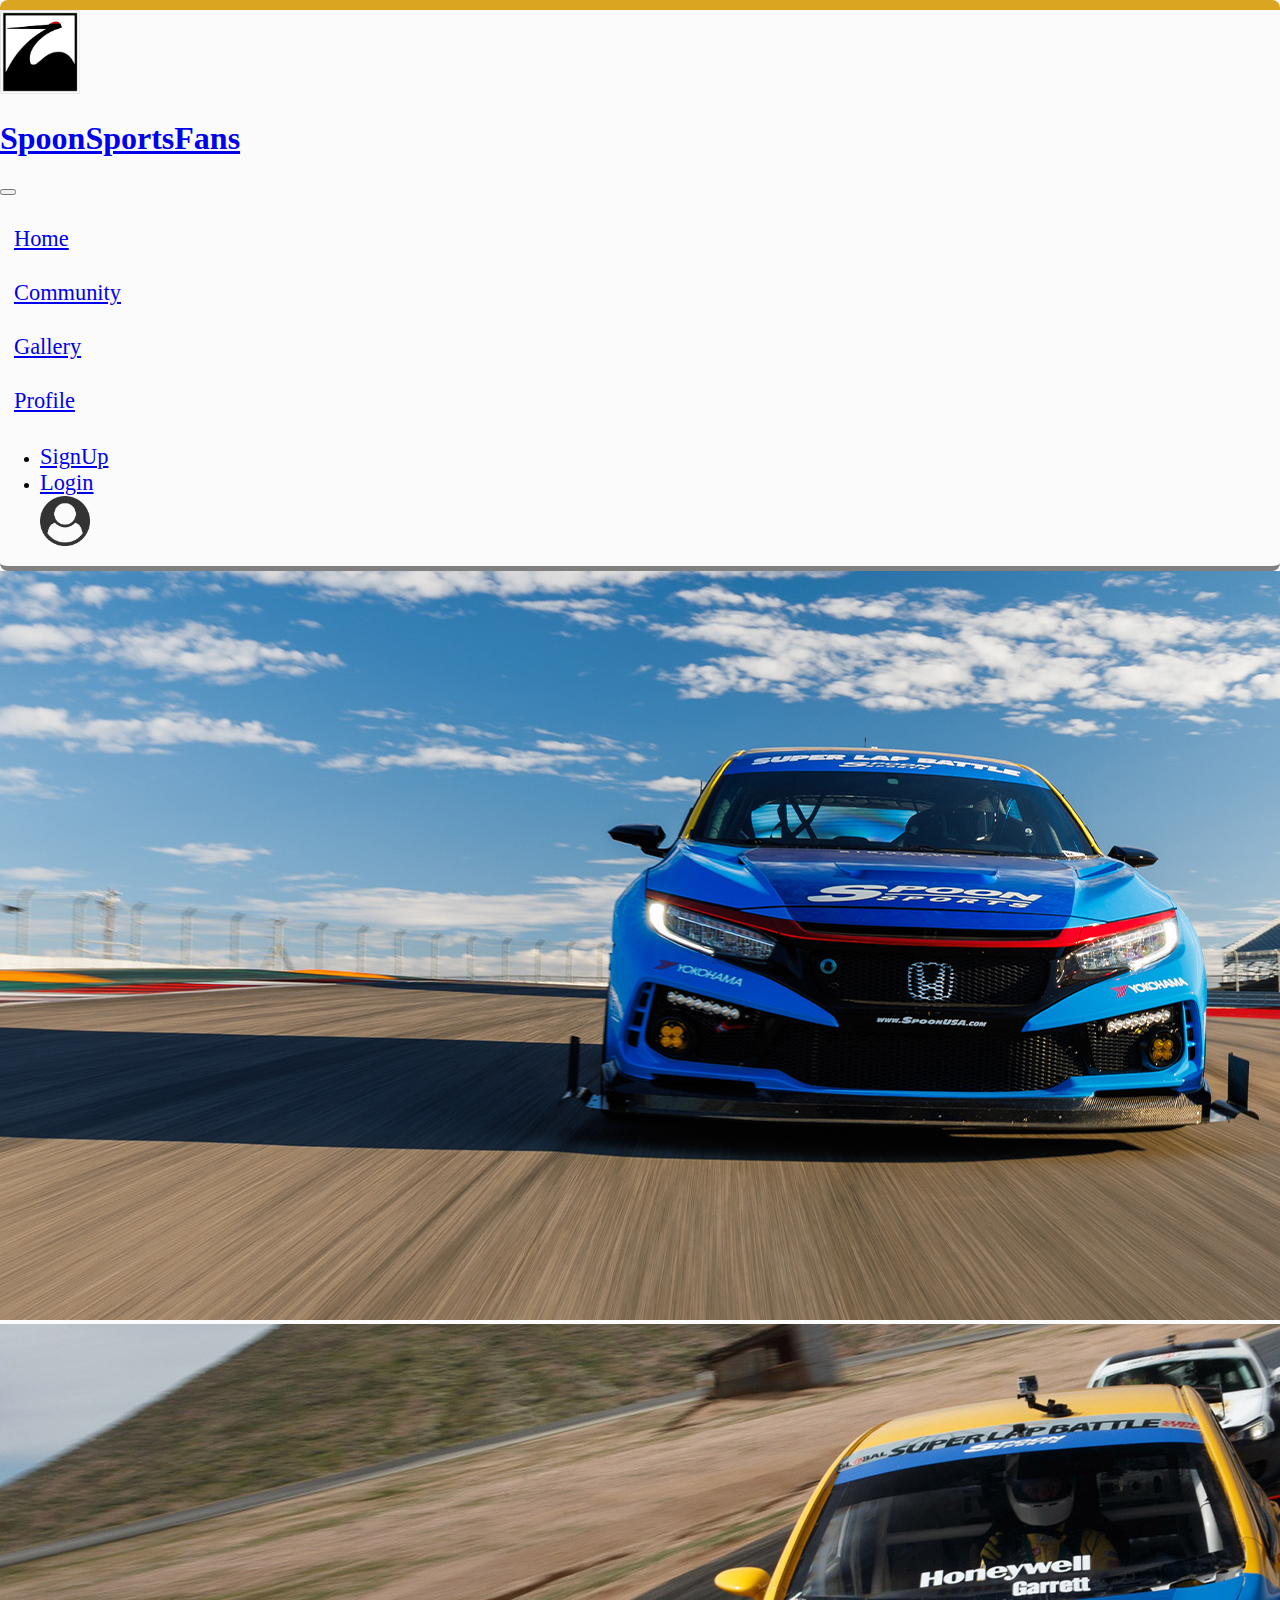
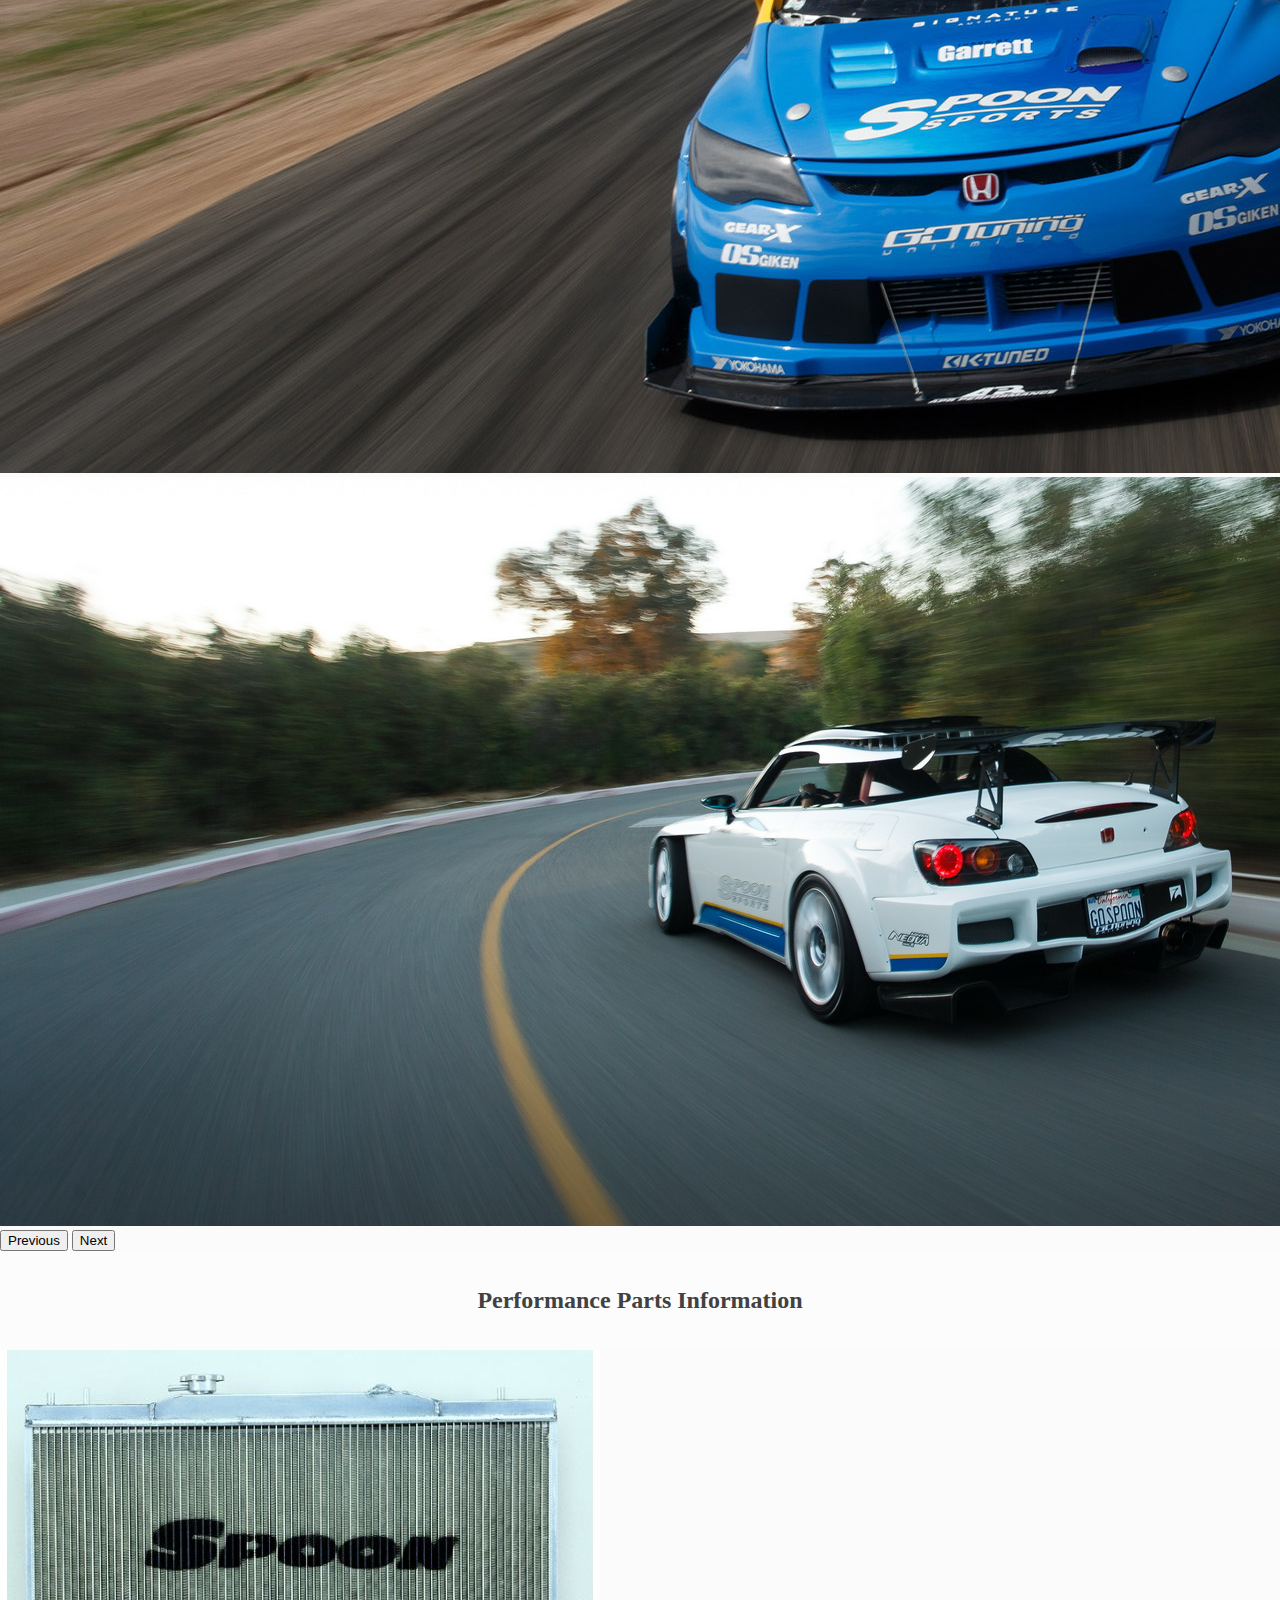
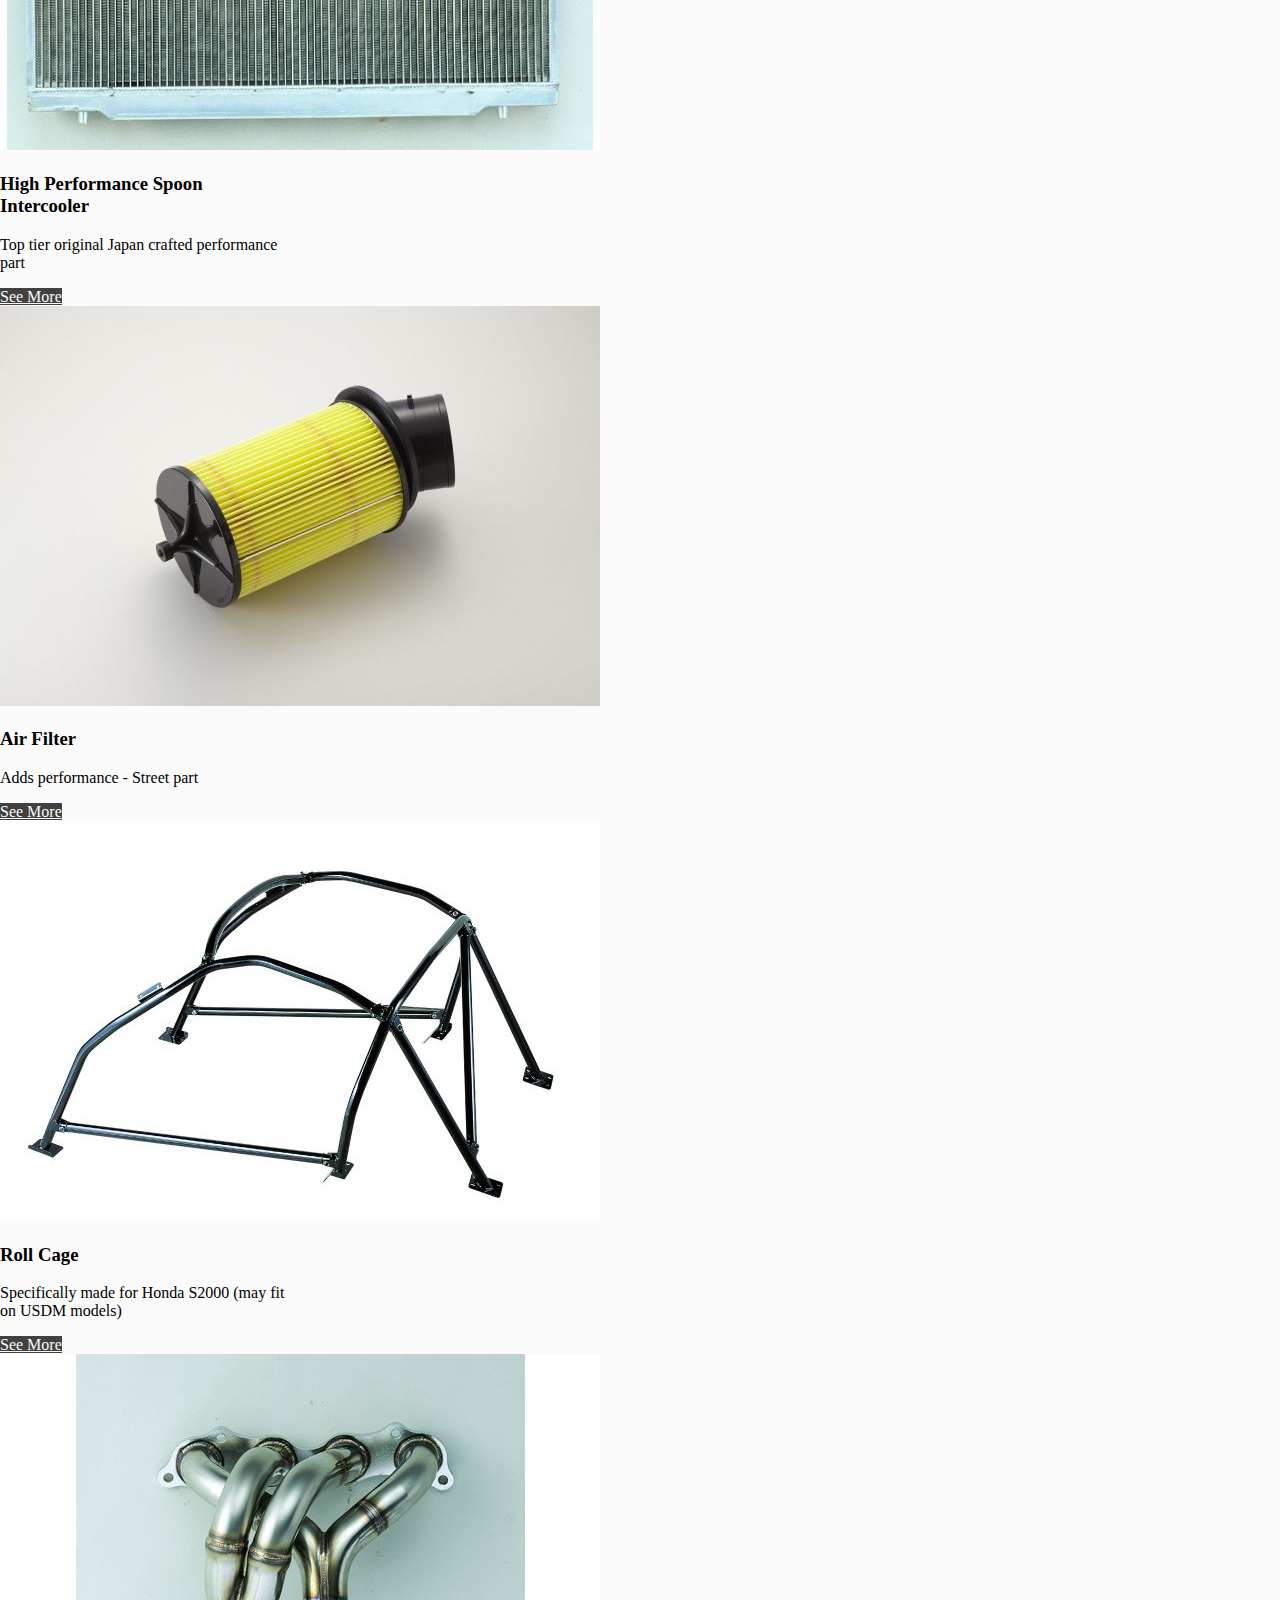
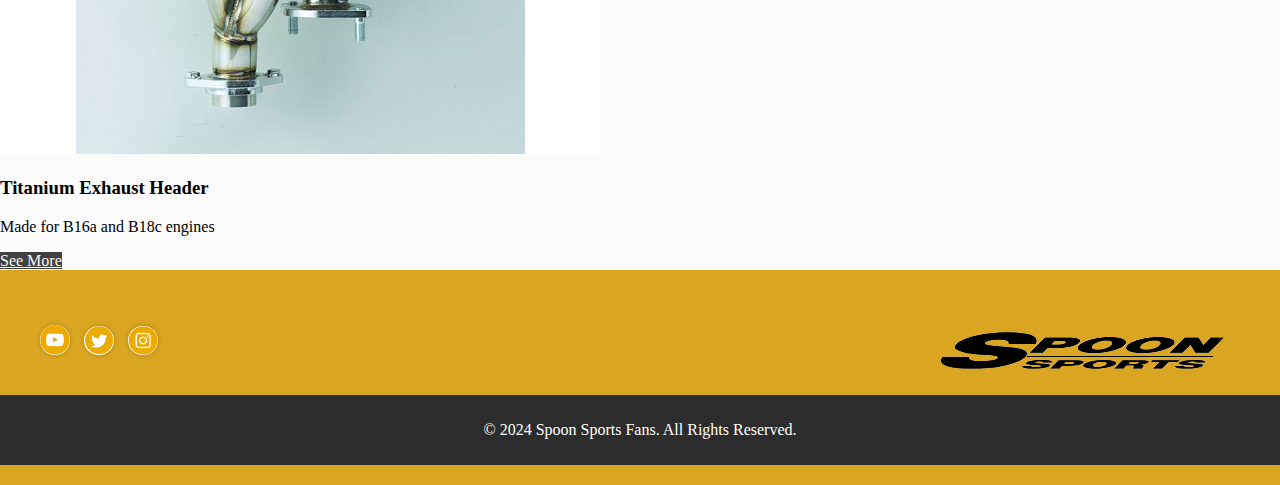
<file: index.html>
<!DOCTYPE html>
<html lang="en">

<head>
    <meta charset="UTF-8">
    <meta name="viewport" content="width=device-width, initial-scale=1.0">
    <meta name="description"
        content="Welcome to the Spoon Sports Honda fan community! Discover the latest news, events, and share your passion for modified Honda cars with the unique touch of Spoon Sports.">
    <meta name="keywords" content="Spoon Sports, Honda, enthusiasts, community, modified cars, tuning, news, events">
    <title>SpoonSportsFans - Home</title>
    <link href="https://cdn.jsdelivr.net/npm/bootstrap@5.3.2/dist/css/bootstrap.min.css" rel="stylesheet"
        integrity="sha384-T3c6CoIi6uLrA9TneNEoa7RxnatzjcDSCmG1MXxSR1GAsXEV/Dwwykc2MPK8M2HN" crossorigin="anonymous">
    <link rel="stylesheet" href="css/estilo.css">

</head>

<body class="container-fluid">

    <header class="navbar navbar-expand-lg encabezado">
        <div class="container-fluid">
            <img class="imgLogo" src="material/spoon1.png" alt="spoon logo">

            <a class="navbar-brand" href="#">
                <h1>SpoonSportsFans</h1>
            </a>
            <button class=" navbar-toggler" type="button" data-bs-toggle="collapse" data-bs-target="#navbarNav"
                aria-controls="navbarNav" aria-expanded="false" aria-label="Toggle navigation">
                <span class="navbar-toggler-icon"></span>
            </button>
            <nav class="collapse navbar-collapse menuNav" id="navbarNav">
                <ul class="navbar-nav ms-auto"></ul>
                <li class="nav-item mainNav">
                    <a class="nav-link mainNav" aria-current="page" href="index.html">Home</a>
                </li>
                <li class="nav-item mainNav">
                    <a class="nav-link mainNav" href="pages/community.html">Community</a>
                </li>
                <li class="nav-item mainNav">
                    <a class="nav-link mainNav" href="pages/gallery.html">Gallery</a>
                </li>
                <li class="nav-item mainNav">
                    <a class="nav-link mainNav" href="pages/profile.html">Profile</a>
                </li>
                </ul>
            </nav>
            <nav class="collapse navbar-collapse menuNav rightSection" id="navbarNav">
                <ul class="navbar-nav ms-auto">
                    <li class="nav-item ">
                        <a class="nav-link" aria-current="page" href="pages/sign-up.html">SignUp</a>
                    </li>
                    <li class="nav-item">
                        <a class="nav-link" href="pages/login.html">Login</a>
                    </li>
                    <img class="profileDummy" src="material/profilepic.png" alt="profiledummy">

                </ul>
            </nav>
        </div>
    </header>



    <!-- Carousel -->

    <div id="carouselExample" class="carousel slide">
        <div class="carousel-inner">
            <div class="carousel-item active">
                <img src="material/carousel-item-1.jpg" class="d-block w-100" alt="principal1">
            </div>
            <div class="carousel-item">
                <img src="material/carousel-item-2.jpg" class="d-block w-100" alt="carousel2">
            </div>
            <div class="carousel-item">
                <img src="material/carousel-item-3.jpg" class="d-block w-100" alt="carousel3">
            </div>
        </div>
        <button class="carousel-control-prev" type="button" data-bs-target="#carouselExample" data-bs-slide="prev">
            <span class="carousel-control-prev-icon" aria-hidden="true"></span>
            <span class="visually-hidden">Previous</span>
        </button>
        <button class="carousel-control-next" type="button" data-bs-target="#carouselExample" data-bs-slide="next">
            <span class="carousel-control-next-icon" aria-hidden="true"></span>
            <span class="visually-hidden">Next</span>
        </button>
    </div>

    <section class="container-fluid community">
        <h2>Performance Parts Information</h2>

    </section>

    <div class="container-md col-xl-8">



        <div class="row">

            <div class="card col-xl-3 col-md-6 col-sm-12 cardCss " style="width: 18rem;">
                <img src="material/intercooler.jpg" class="card-img-top" alt="card image">
                <div class="card-body">
                    <h3 class="card-title ">High Performance Spoon Intercooler</h3>
                    <p class="card-text">Top tier original Japan crafted performance part</p>
                    <a href="#" class="btn btn-primary btnHonda">See More</a>
                </div>
            </div>

            <div class="card col-xl-3 col-md-6 col-sm-12 cardCss" style="width: 18rem;">
                <img src="material/airfiler.jpg" class="card-img-top" alt="card image 2">
                <div class="card-body">
                    <h3 class="card-title ">Air Filter</h3>
                    <p class="card-text">Adds performance - Street part</p>
                    <a href="#" class="btn btn-primary btnHonda">See More</a>
                </div>
            </div>

            <div class="card col-xl-3 col-md-6 col-sm-12 cardCss" style="width: 18rem;">
                <img src="material/rollcage.jpg" class="card-img-top" alt="card image 3">
                <div class="card-body">
                    <h3 class="card-title ">Roll Cage</h3>
                    <p class="card-text">Specifically made for Honda S2000 (may fit on USDM models)</p>
                    <a href="#" class="btn btn-primary btnHonda">See More</a>
                </div>
            </div>

            <div class="card col-xl-3 col-md-6 col-sm-12 cardCss" style="width: 18rem;">
                <img src="material/multiple1.jpg" class="card-img-top" alt="card image 3">
                <div class="card-body">
                    <h3 class="card-title ">Titanium Exhaust Header</h3>
                    <p class="card-text">Made for B16a and B18c engines</p>
                    <a href="#" class="btn btn-primary btnHonda">See More</a>
                </div>
            </div>


        </div>

    </div>

    <footer>
        <div class="footer-content">
            <div class="footer-social">
                <a href="#" target="_blank"><img src="material/youtube.png" alt="YouTube"></a>
                <a href="#" target="_blank"><img src="material/twitter.png" alt="Twitter"></a>
                <a href="#" target="_blank"><img src="material/instagram.png" alt="Instagram"></a>
            </div>
            <div class="footer-info">
                <img src="material/footer2.png" alt="footer logo">
            </div>
        </div>

        <div class="subfooter">
            <p>© 2024 Spoon Sports Fans. All Rights Reserved.</p>
        </div>

    </footer>












    <script src="https://cdn.jsdelivr.net/npm/bootstrap@5.3.2/dist/js/bootstrap.bundle.min.js"
        integrity="sha384-C6RzsynM9kWDrMNeT87bh95OGNyZPhcTNXj1NW7RuBCsyN/o0jlpcV8Qyq46cDfL" crossorigin="anonymous">
        </script>

</body>

</html>
</file>
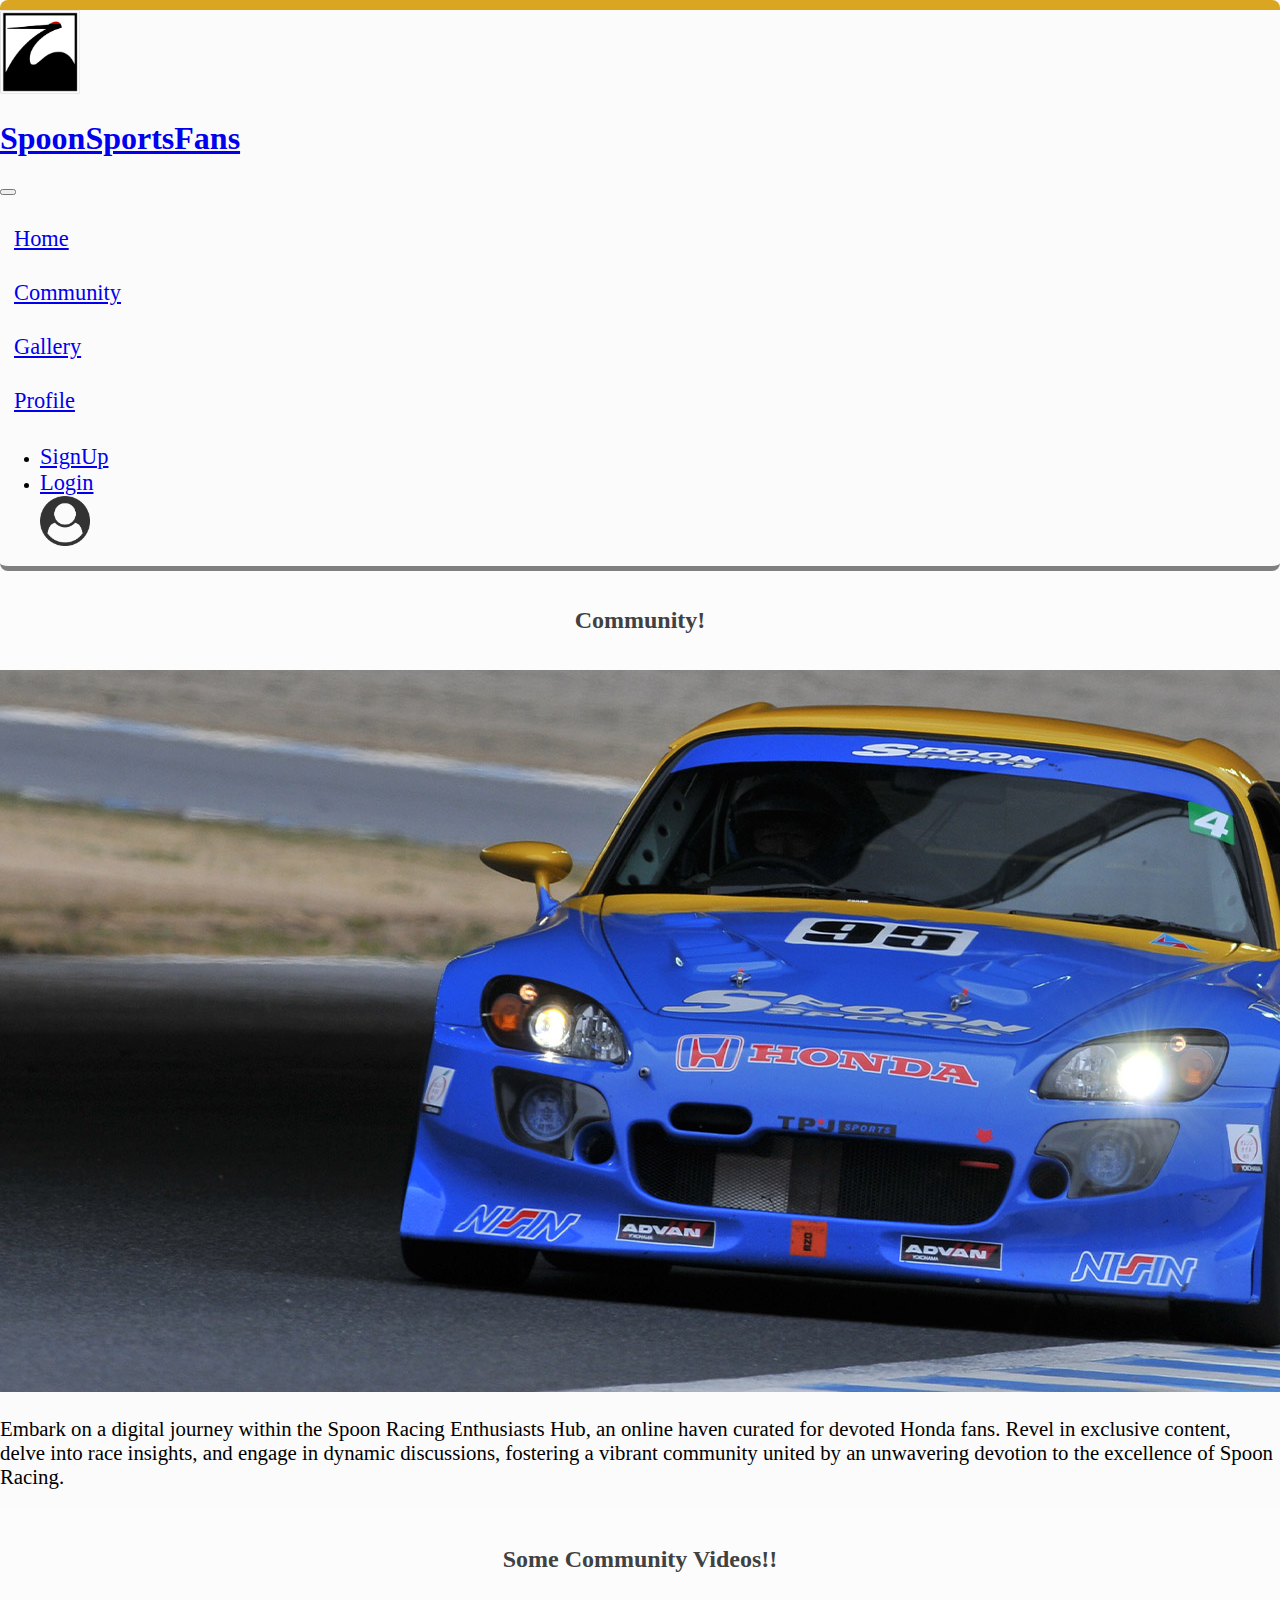
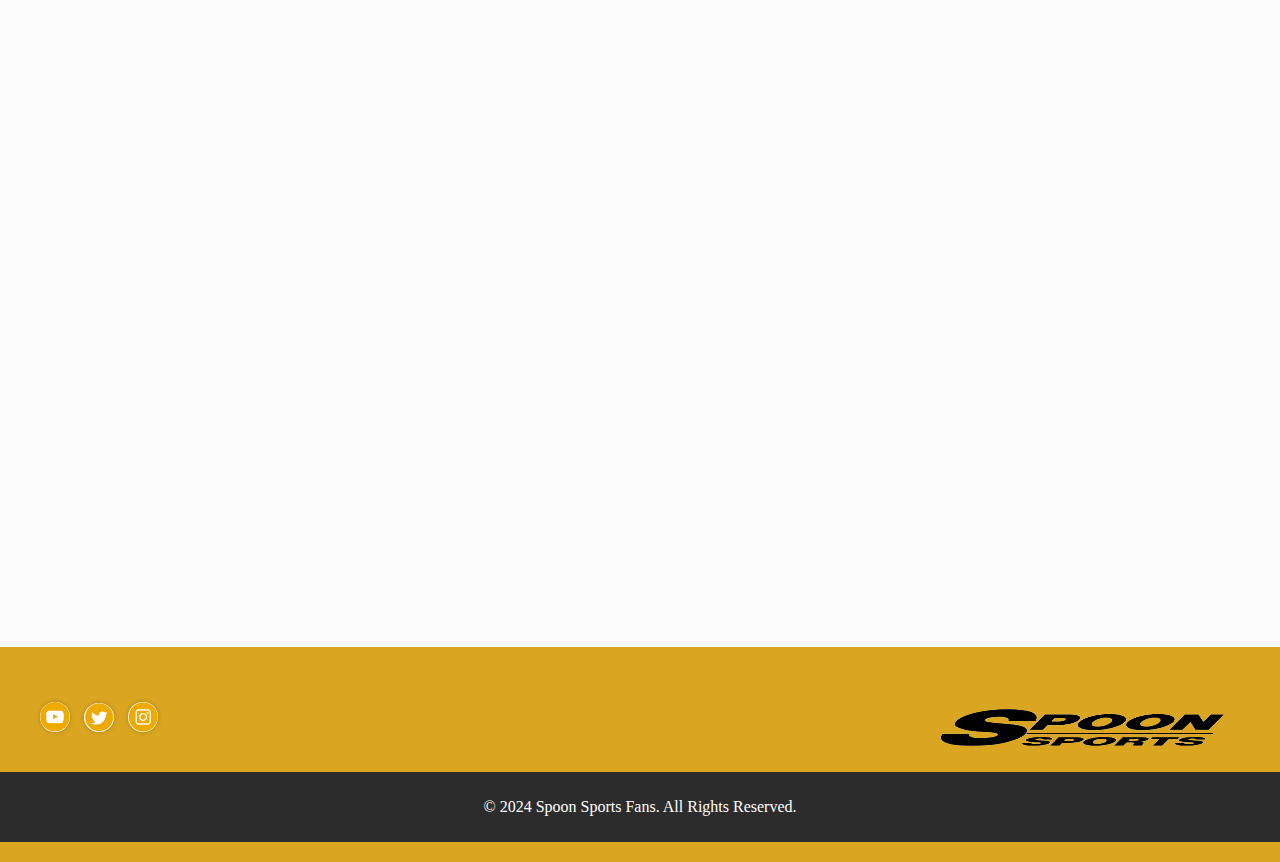
<file: pages/community.html>
<!DOCTYPE html>
<html lang="en">

<head>
    <meta charset="UTF-8">
    <meta name="viewport" content="width=device-width, initial-scale=1.0">
    <meta name="description"
        content="Dive into the vibrant community of Spoon Fans. Join discussions on the latest modifications, share your knowledge and experiences, and make meaningful connections with other Spoon Sports Honda enthusiasts.">
    <title>Community - SpoonFans</title>
    <link href="https://cdn.jsdelivr.net/npm/bootstrap@5.3.2/dist/css/bootstrap.min.css" rel="stylesheet"
        integrity="sha384-T3c6CoIi6uLrA9TneNEoa7RxnatzjcDSCmG1MXxSR1GAsXEV/Dwwykc2MPK8M2HN" crossorigin="anonymous">
    <link rel="stylesheet" href="../css/estilo.css">
</head>

<body class="container-fluid">
    <header class="navbar navbar-expand-lg encabezado">
        <div class="container-fluid">
            <img class="imgLogo" src="../material/spoon1.png" alt="spoon logo">

            <a class="navbar-brand" href="#">
                <h1>SpoonSportsFans</h1>
            </a>
            <button class=" navbar-toggler" type="button" data-bs-toggle="collapse" data-bs-target="#navbarNav"
                aria-controls="navbarNav" aria-expanded="false" aria-label="Toggle navigation">
                <span class="navbar-toggler-icon"></span>
            </button>
            <nav class="collapse navbar-collapse menuNav" id="navbarNav">
                <ul class="navbar-nav ms-auto"></ul>
                <li class="nav-item mainNav">
                    <a class="nav-link mainNav" aria-current="page" href="../index.html">Home</a>
                </li>
                <li class="nav-item mainNav">
                    <a class="nav-link mainNav" href="../pages/community.html">Community</a>
                </li>
                <li class="nav-item mainNav">
                    <a class="nav-link mainNav" href="../pages/gallery.html">Gallery</a>
                </li>
                <li class="nav-item mainNav">
                    <a class="nav-link mainNav" href="../pages/profile.html">Profile</a>
                </li>
                </ul>
            </nav>
            <nav class="collapse navbar-collapse menuNav rightSection" id="navbarNav">
                <ul class="navbar-nav ms-auto">
                    <li class="nav-item ">
                        <a class="nav-link" aria-current="page" href="../pages/sign-up.html">SignUp</a>
                    </li>
                    <li class="nav-item">
                        <a class="nav-link" href="../pages/login.html">Login</a>
                    </li>
                    <img class="profileDummy" src="../material/profilepic.png" alt="profiledummy">

                </ul>
            </nav>
        </div>
    </header>

    <section class="container-fluid community">
        <h2>Community!</h2>
    </section>

    <div id="carouselExampleCaptions" class="carousel slide">
        <div class="carousel-inner">
            <div class="carousel-item active">
                <img src="../material/communitybanner.jpg" class="d-block w-100" alt="communitybanner">
                <div class="carousel-caption d-md-block ">
                    <p class="loremComBody">Embark on a digital journey within the Spoon Racing Enthusiasts Hub, an
                        online haven curated for devoted Honda fans. Revel in exclusive content, delve into race
                        insights, and engage in dynamic discussions, fostering a vibrant community united by an
                        unwavering devotion to the excellence of Spoon Racing.</p>
                </div>
            </div>

        </div>
    </div>

    <div class="container-fluid community">
        <h2>Some Community Videos!!</h2>
    </div>

    <div  class="ratio ratio-16x9 container-md">
        <iframe width="560" height="315" src="https://www.youtube.com/embed/Qzj13UflvSw?si=ubymtLR_WSvK56C2" title="YouTube video player" frameborder="0" allow="accelerometer; autoplay; clipboard-write; encrypted-media; gyroscope; picture-in-picture; web-share" allowfullscreen></iframe>
        
    </div>

    <div class="ratio ratio-16x9 container-md">
        <iframe width="560" height="315" src="https://www.youtube.com/embed/6adQs3x410g?si=p_pOYihEWoO2MuVM" title="YouTube video player" frameborder="0" allow="accelerometer; autoplay; clipboard-write; encrypted-media; gyroscope; picture-in-picture; web-share" allowfullscreen></iframe>
    </div>

  



    <footer>
        <div class="footer-content">
            <div class="footer-social">
                <a href="#" target="_blank"><img src="../material/youtube.png" alt="YouTube"></a>
                <a href="#" target="_blank"><img src="../material/twitter.png" alt="Twitter"></a>
                <a href="#" target="_blank"><img src="../material/instagram.png" alt="Instagram"></a>
            </div>
            <div class="footer-info">
                <img src="../material/footer2.png" alt="footer logo">
            </div>
        </div>

        <div class="subfooter">
            <p>© 2024 Spoon Sports Fans. All Rights Reserved.</p>
        </div>

    </footer>







    <script src="https://cdn.jsdelivr.net/npm/bootstrap@5.3.2/dist/js/bootstrap.bundle.min.js"
        integrity="sha384-C6RzsynM9kWDrMNeT87bh95OGNyZPhcTNXj1NW7RuBCsyN/o0jlpcV8Qyq46cDfL"
        crossorigin="anonymous"></script>

</body>

</html>
</file>
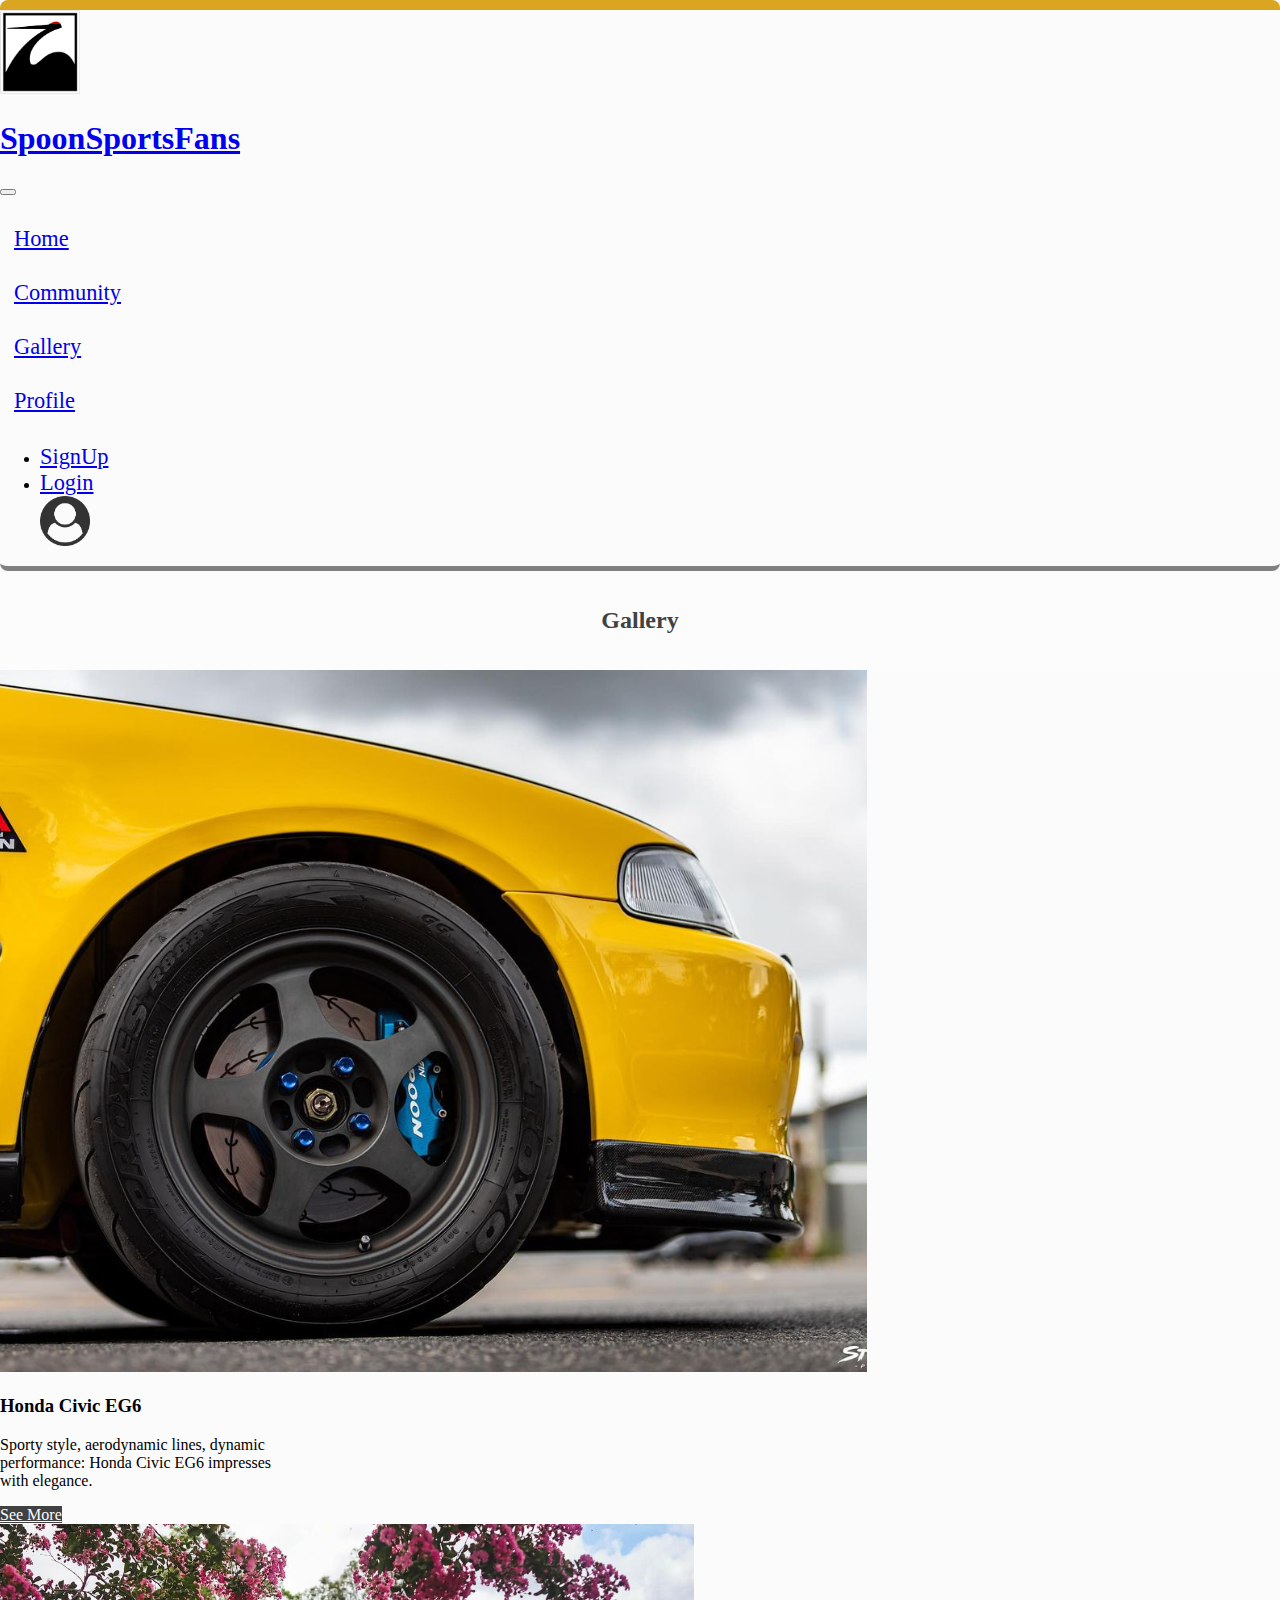
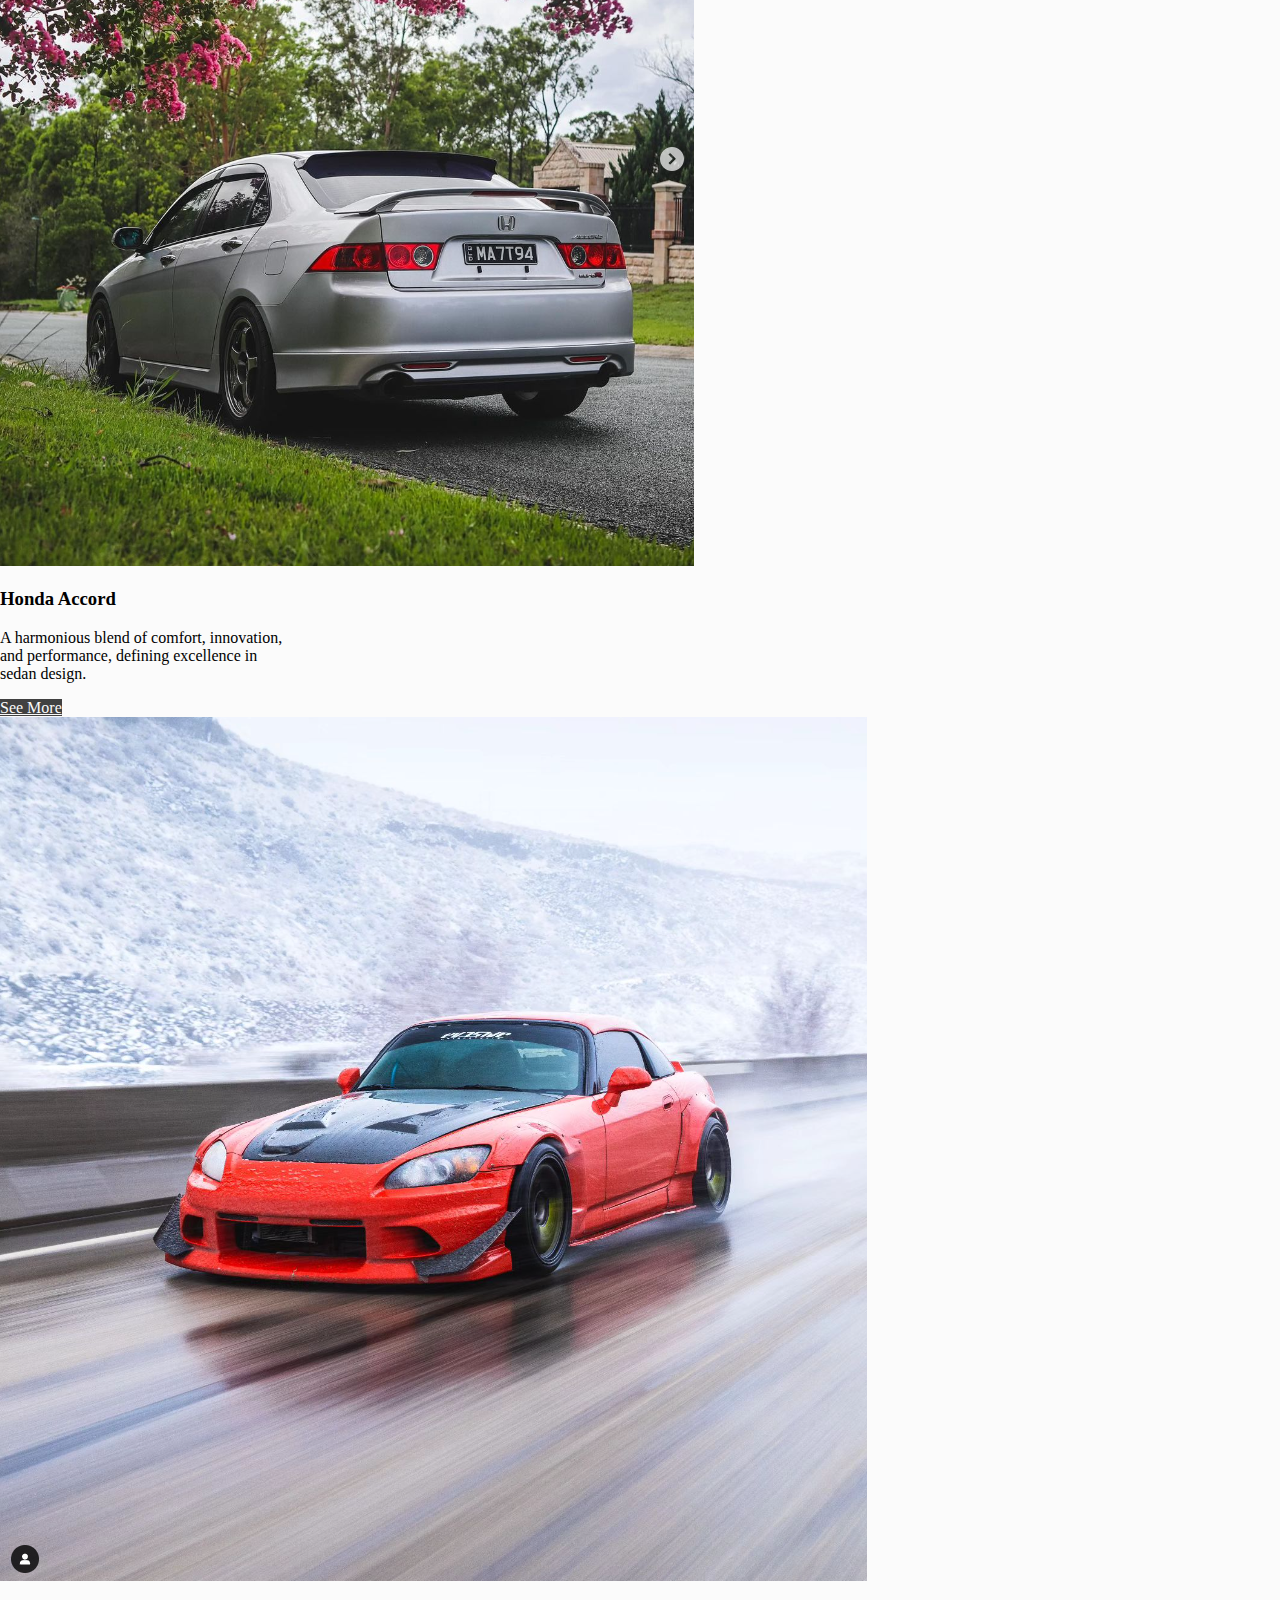
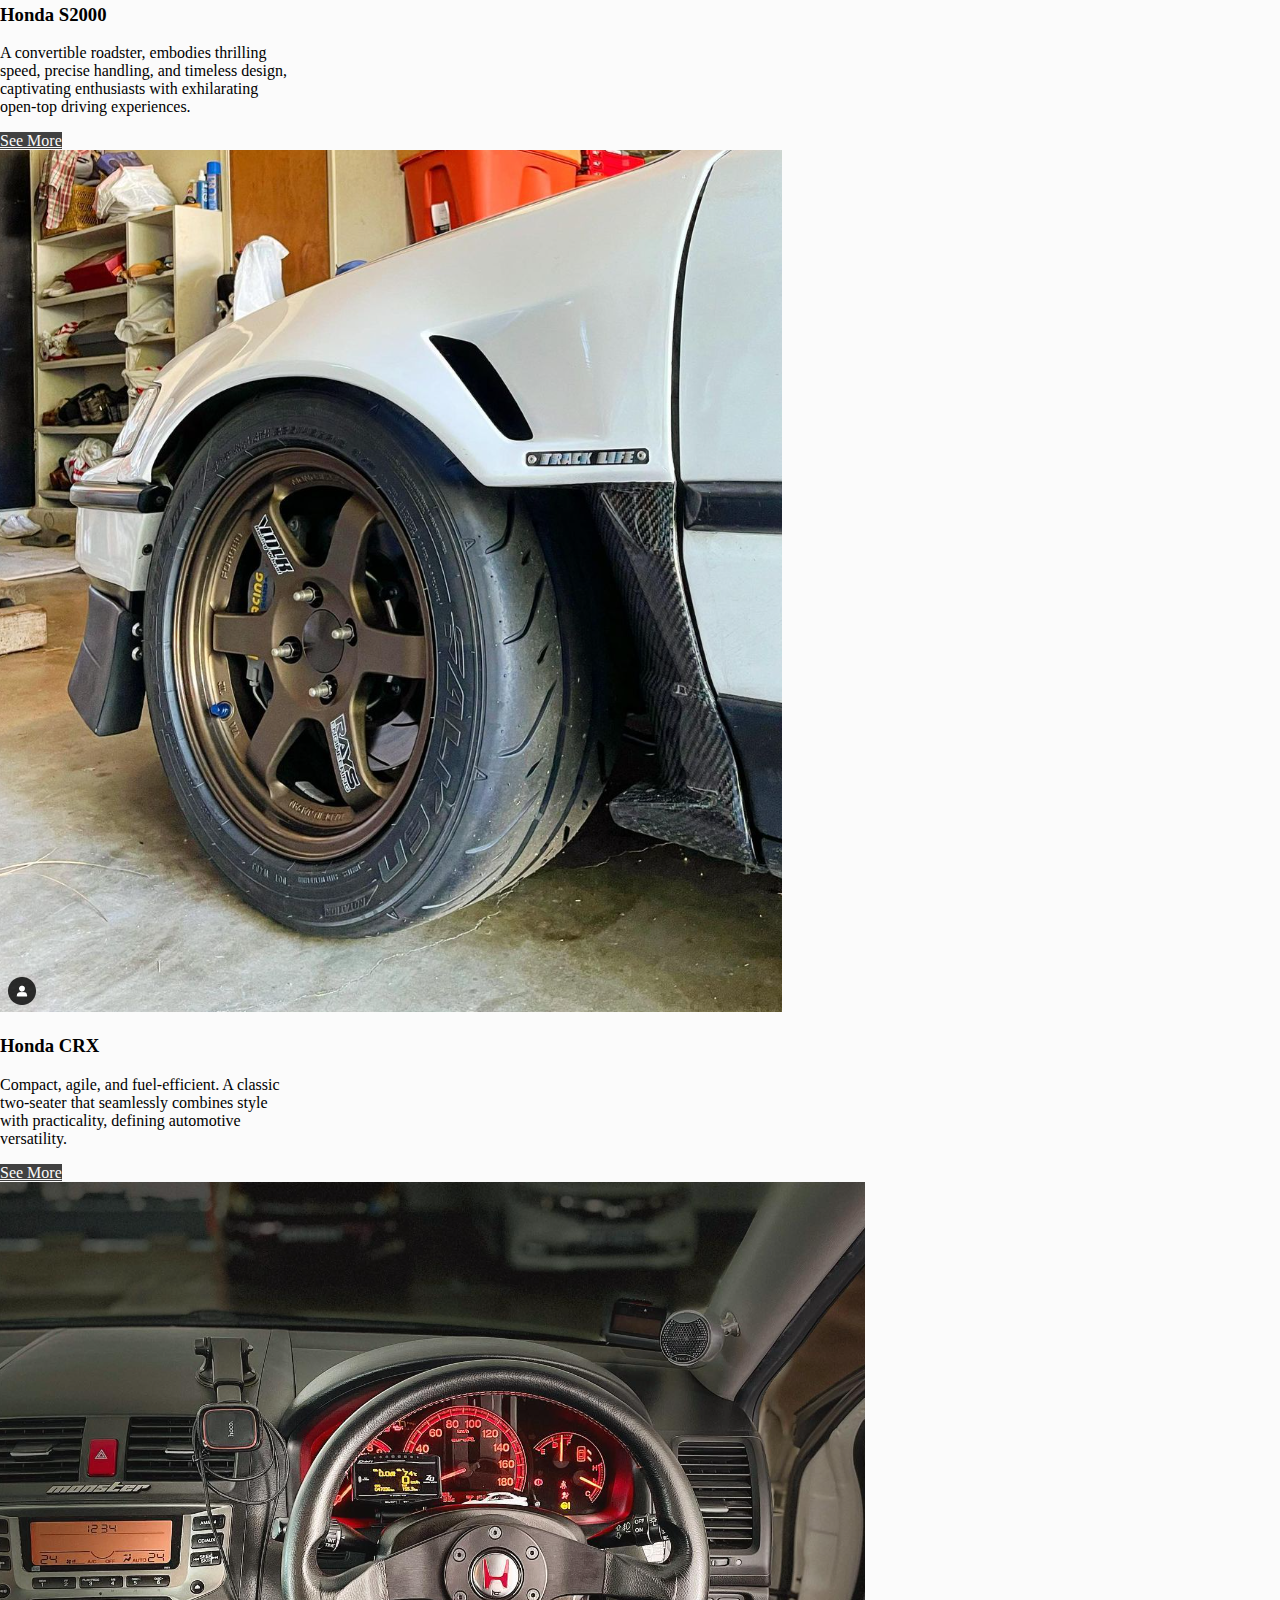
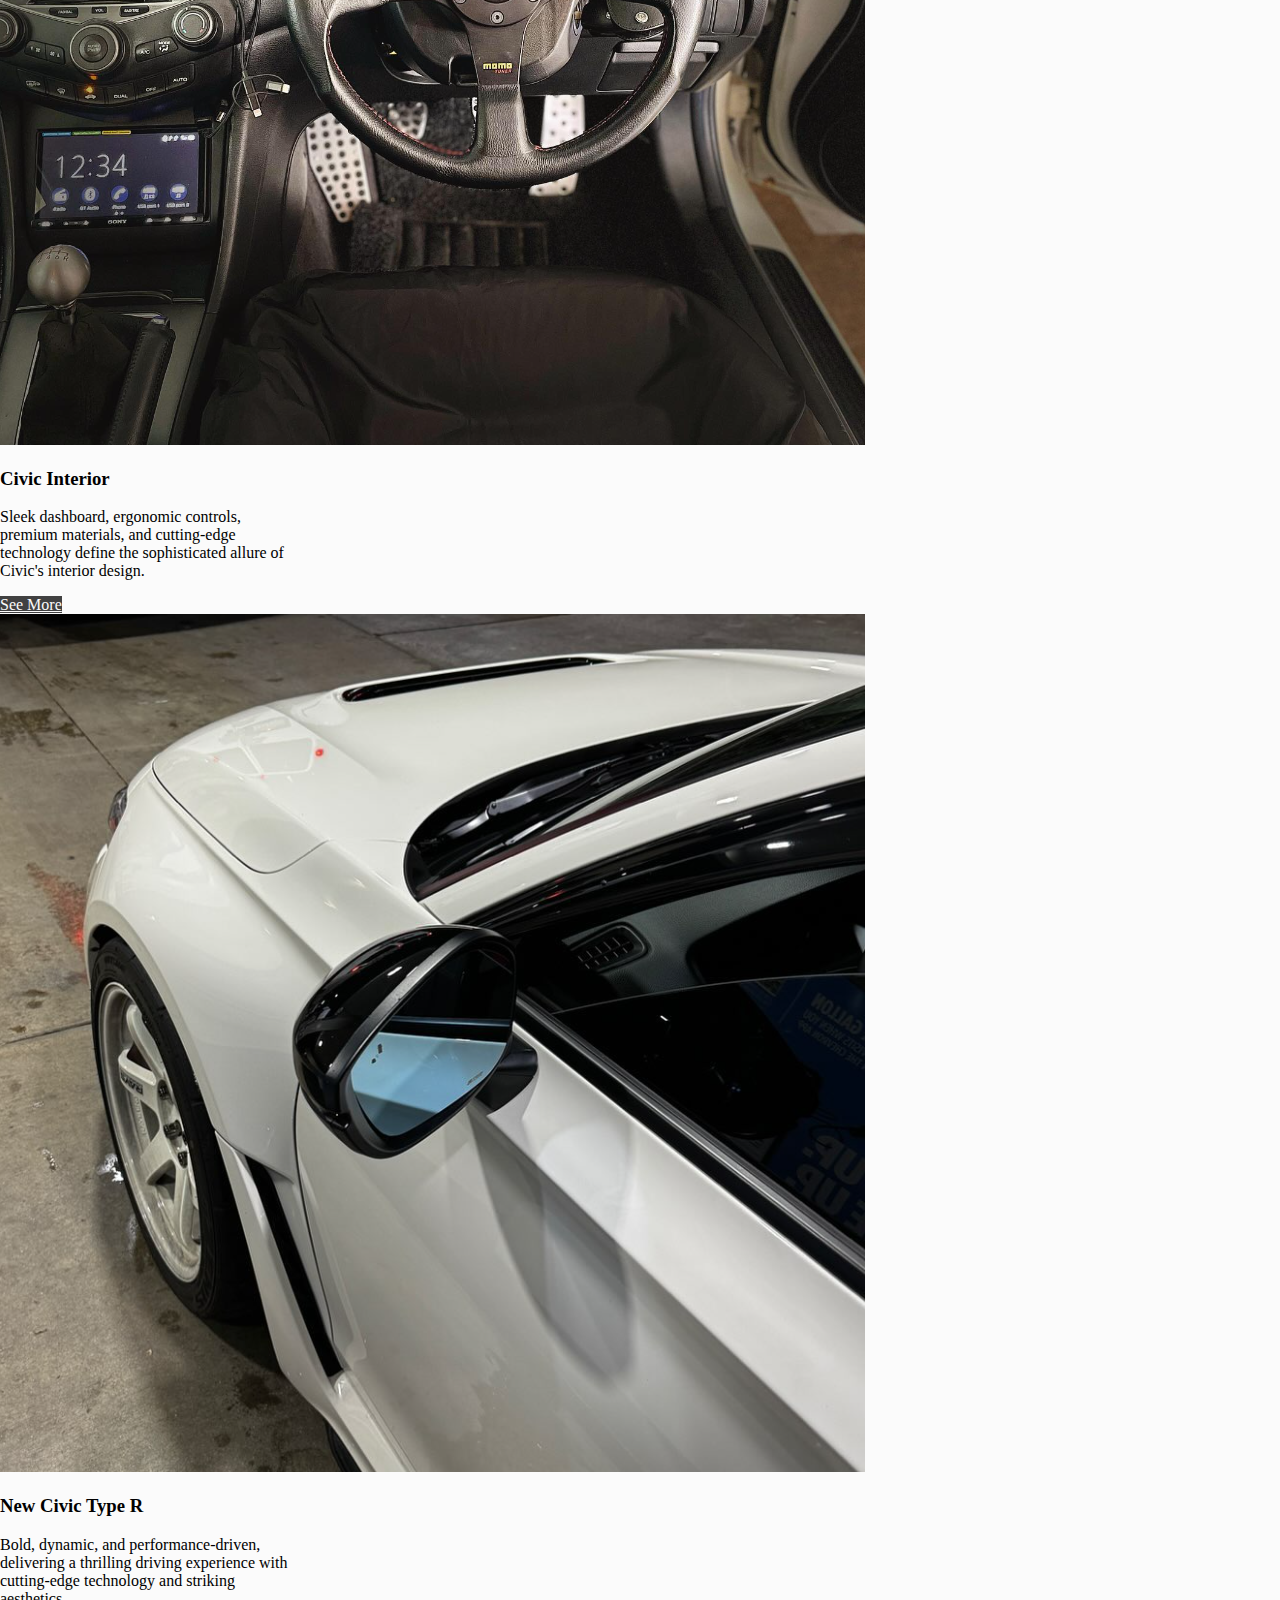
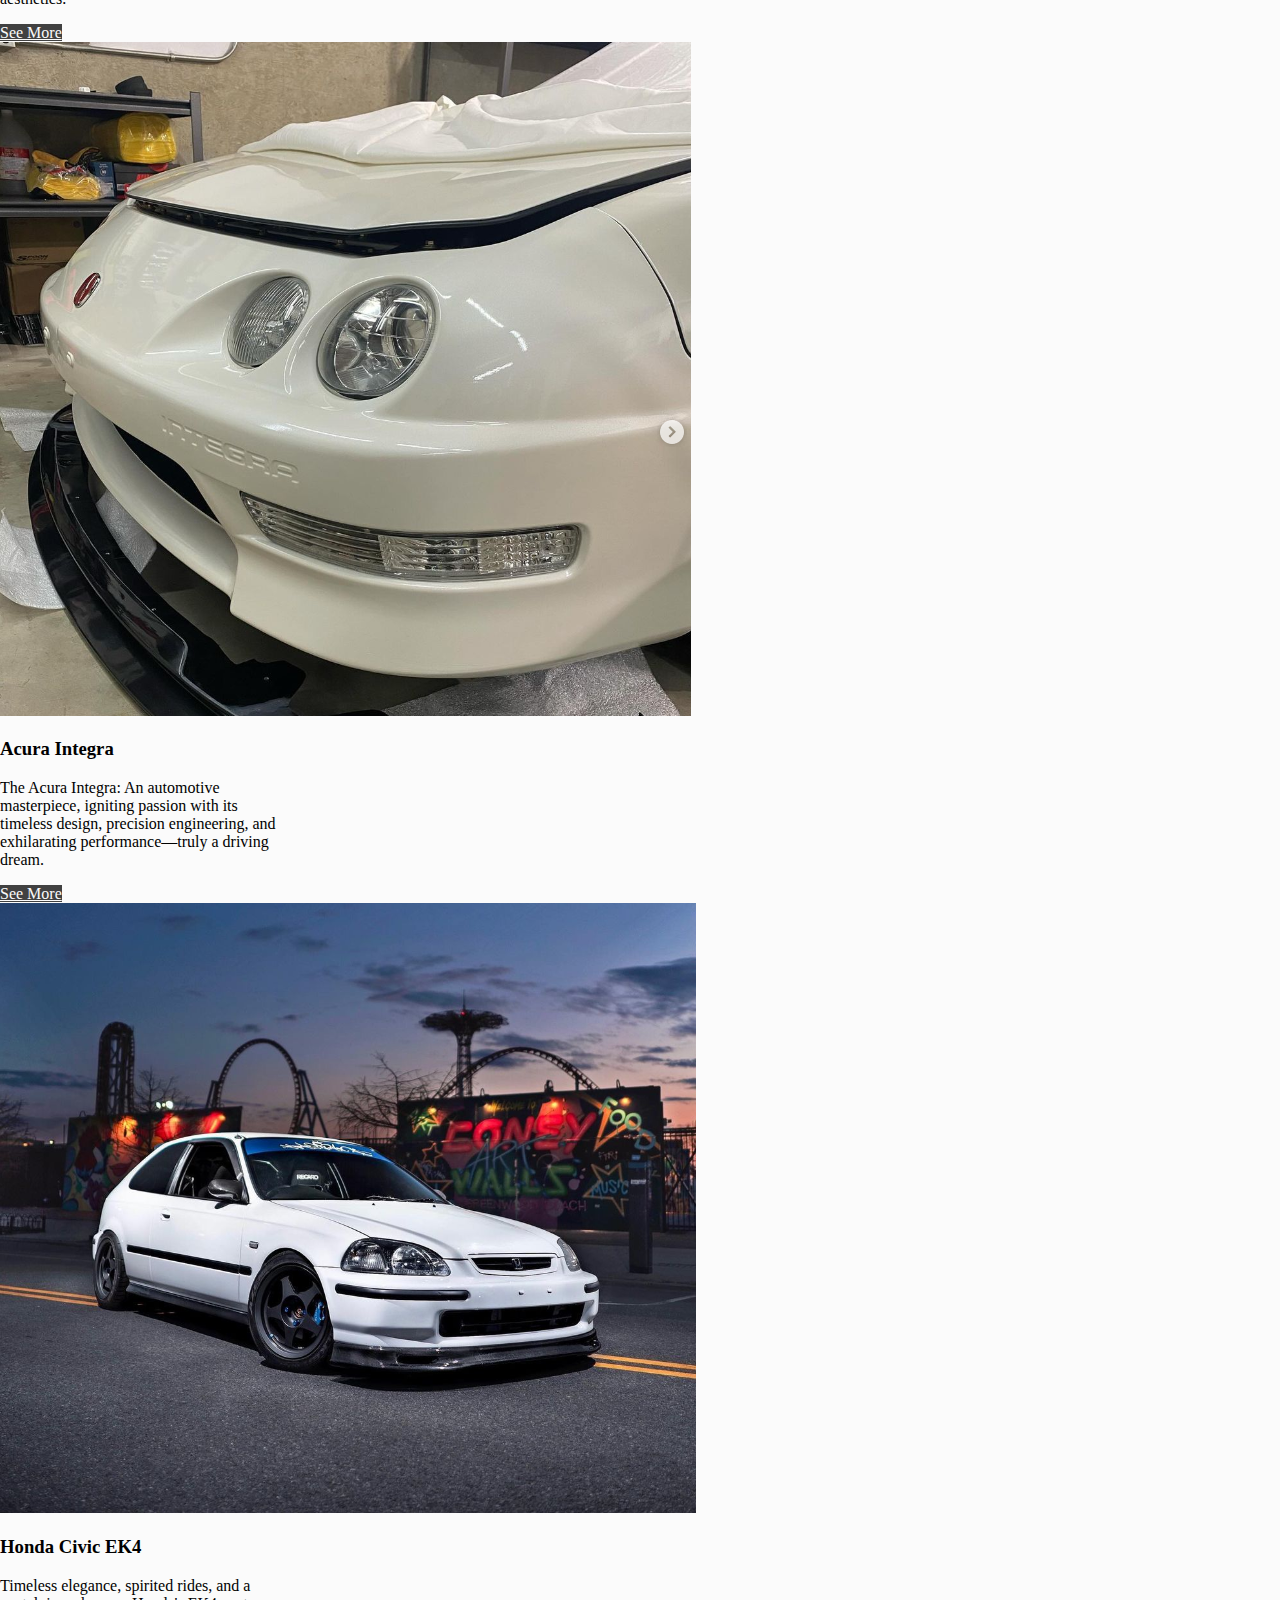
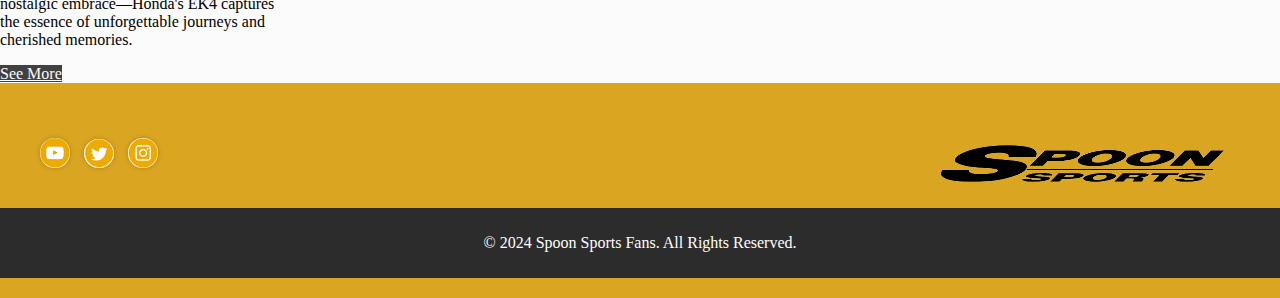
<file: pages/gallery.html>
<!DOCTYPE html>
<html lang="en">

<head>
    <meta charset="UTF-8">
    <meta name="viewport" content="width=device-width, initial-scale=1.0">
    <meta name="description"
        content="Explore the Spoon Fans gallery and immerse yourself in the beauty of modified Honda cars with the unmistakable style of Spoon Sports. Discover inspiring images, tuning projects, and share your own photos with the community.">
    <title>Gallery - SpoonFans</title>
    <link href="https://cdn.jsdelivr.net/npm/bootstrap@5.3.2/dist/css/bootstrap.min.css" rel="stylesheet"
        integrity="sha384-T3c6CoIi6uLrA9TneNEoa7RxnatzjcDSCmG1MXxSR1GAsXEV/Dwwykc2MPK8M2HN" crossorigin="anonymous">
    <link rel="stylesheet" href="../css/estilo.css">
</head>

<body class="container-fluid">
    <header class="navbar navbar-expand-lg encabezado">
        <div class="container-fluid">
            <img class="imgLogo" src="../material/spoon1.png" alt="spoon logo">

            <a class="navbar-brand" href="#">
                <h1>SpoonSportsFans</h1>
            </a>
            <button class=" navbar-toggler" type="button" data-bs-toggle="collapse" data-bs-target="#navbarNav"
                aria-controls="navbarNav" aria-expanded="false" aria-label="Toggle navigation">
                <span class="navbar-toggler-icon"></span>
            </button>
            <nav class="collapse navbar-collapse menuNav" id="navbarNav">
                <ul class="navbar-nav ms-auto"></ul>
                <li class="nav-item mainNav">
                    <a class="nav-link mainNav" aria-current="page" href="../index.html">Home</a>
                </li>
                <li class="nav-item mainNav">
                    <a class="nav-link mainNav" href="../pages/community.html">Community</a>
                </li>
                <li class="nav-item mainNav">
                    <a class="nav-link mainNav" href="../pages/gallery.html">Gallery</a>
                </li>
                <li class="nav-item mainNav">
                    <a class="nav-link mainNav" href="../pages/profile.html">Profile</a>
                </li>
                </ul>
            </nav>
            <nav class="collapse navbar-collapse menuNav rightSection" id="navbarNav">
                <ul class="navbar-nav ms-auto">
                    <li class="nav-item ">
                        <a class="nav-link" aria-current="page" href="../pages/sign-up.html">SignUp</a>
                    </li>
                    <li class="nav-item">
                        <a class="nav-link" href="../pages/login.html">Login</a>
                    </li>
                    <img class="profileDummy" src="../material/profilepic.png" alt="profiledummy">

                </ul>
            </nav>
        </div>
    </header>

    <section class="container-fluid community">
        <h2>Gallery</h2>
    </section>

    <!-- Cards de autos -->

    <main class="mainCards mx-auto">
        <div class="container-md col-xl-8">










            <div class="row">

                <div class="card col-xl-3 col-md-6 col-sm-12 cardCss " style="width: 18rem;">
                    <img src="../material/card-1 (1).png" class="card-img-top" alt="card image">
                    <div class="card-body">
                        <h3 class="card-title ">Honda Civic EG6</h3>
                        <p class="card-text">Sporty style, aerodynamic lines, dynamic performance: Honda Civic EG6
                            impresses with elegance.</p>
                        <a href="#" class="btn btn-primary btnHonda">See More</a>
                    </div>
                </div>

                <div class="card col-xl-3 col-md-6 col-sm-12 cardCss" style="width: 18rem;">
                    <img src="../material/card-1 (2).png" class="card-img-top" alt="card image 2">
                    <div class="card-body">
                        <h3 class="card-title ">Honda Accord</h3>
                        <p class="card-text">A harmonious blend of comfort, innovation, and performance, defining
                            excellence in sedan design.</p>
                        <a href="#" class="btn btn-primary btnHonda">See More</a>
                    </div>
                </div>

                <div class="card col-xl-3 col-md-6 col-sm-12 cardCss" style="width: 18rem;">
                    <img src="../material/card-1 (3).png" class="card-img-top" alt="card image 3">
                    <div class="card-body">
                        <h3 class="card-title ">Honda S2000</h3>
                        <p class="card-text">A convertible roadster, embodies thrilling speed, precise handling, and
                            timeless design, captivating enthusiasts with exhilarating open-top driving experiences.</p>
                        <a href="#" class="btn btn-primary btnHonda">See More</a>
                    </div>
                </div>

                <div class="card col-xl-3 col-md-6 col-sm-12 cardCss" style="width: 18rem;">
                    <img src="../material/card-1 (4).png" class="card-img-top" alt="card image 4">
                    <div class="card-body">
                        <h3 class="card-title ">Honda CRX</h3>
                        <p class="card-text">Compact, agile, and fuel-efficient. A classic two-seater that seamlessly
                            combines style with practicality, defining automotive versatility.
                        </p>
                        <a href="#" class="btn btn-primary btnHonda">See More</a>
                    </div>
                </div>

                <div class="card col-xl-3 col-md-6 col-sm-12 cardCss " style="width: 18rem;">
                    <img src="../material/card-1 (5).png" class="card-img-top" alt="card image 5">
                    <div class="card-body">
                        <h3 class="card-title ">Civic Interior</h3>
                        <p class="card-text">Sleek dashboard, ergonomic controls, premium materials, and cutting-edge
                            technology define the sophisticated allure of Civic's interior design.</p>
                        <a href="#" class="btn btn-primary btnHonda">See More</a>
                    </div>
                </div>

                <div class="card col-xl-3 col-md-6 col-sm-12 cardCss" style="width: 18rem;">
                    <img src="../material/card-1 (6).png" class="card-img-top" alt="card image 6">
                    <div class="card-body">
                        <h3 class="card-title ">New Civic Type R</h3>
                        <p class="card-text">Bold, dynamic, and performance-driven, delivering a thrilling driving
                            experience with cutting-edge technology and striking aesthetics.</p>
                        <a href="#" class="btn btn-primary btnHonda">See More</a>
                    </div>
                </div>

                <div class="card col-xl-3 col-md-6 col-sm-12 cardCss" style="width: 18rem;">
                    <img src="../material/image (1).png" class="card-img-top" alt="card image">
                    <div class="card-body">
                        <h3 class="card-title ">Acura Integra</h3>
                        <p class="card-text">The Acura Integra: An automotive masterpiece, igniting passion with its
                            timeless design, precision engineering, and exhilarating performance—truly a driving dream.
                        </p>
                        <a href="#" class="btn btn-primary btnHonda">See More</a>
                    </div>
                </div>

                <div class="card col-xl-3 col-md-6 col-sm-12 cardCss" style="width: 18rem;">
                    <img src="../material/image (2).png" class="card-img-top" alt="card image">
                    <div class="card-body">
                        <h3 class="card-title ">Honda Civic EK4</h3>
                        <p class="card-text">Timeless elegance, spirited rides, and a nostalgic embrace—Honda's EK4
                            captures the essence of unforgettable journeys and cherished memories.</p>
                        <a href="#" class="btn btn-primary btnHonda">See More</a>
                    </div>
                </div>


            </div>
        </div>
    </main>

    <section class="container-fluid">
        <div class="elfsight-app-375db90f-1f18-4096-95ee-f00d0385ba72" data-elfsight-app-lazy></div>
    </section>


    <footer>
        <div class="footer-content">
            <div class="footer-social">
                <a href="#" target="_blank"><img src="../material/youtube.png" alt="YouTube"></a>
                <a href="#" target="_blank"><img src="../material/twitter.png" alt="Twitter"></a>
                <a href="#" target="_blank"><img src="../material/instagram.png" alt="Instagram"></a>
            </div>
            <div class="footer-info">
                <img src="../material/footer2.png" alt="footer logo">
            </div>
        </div>

        <div class="subfooter">
            <p>© 2024 Spoon Sports Fans. All Rights Reserved.</p>
        </div>

    </footer>



    <script src="https://cdn.jsdelivr.net/npm/bootstrap@5.3.2/dist/js/bootstrap.bundle.min.js"
        integrity="sha384-C6RzsynM9kWDrMNeT87bh95OGNyZPhcTNXj1NW7RuBCsyN/o0jlpcV8Qyq46cDfL" crossorigin="anonymous">
        </script>

    <script src="https://static.elfsight.com/platform/platform.js" data-use-service-core defer></script>
</body>

</html>
</file>
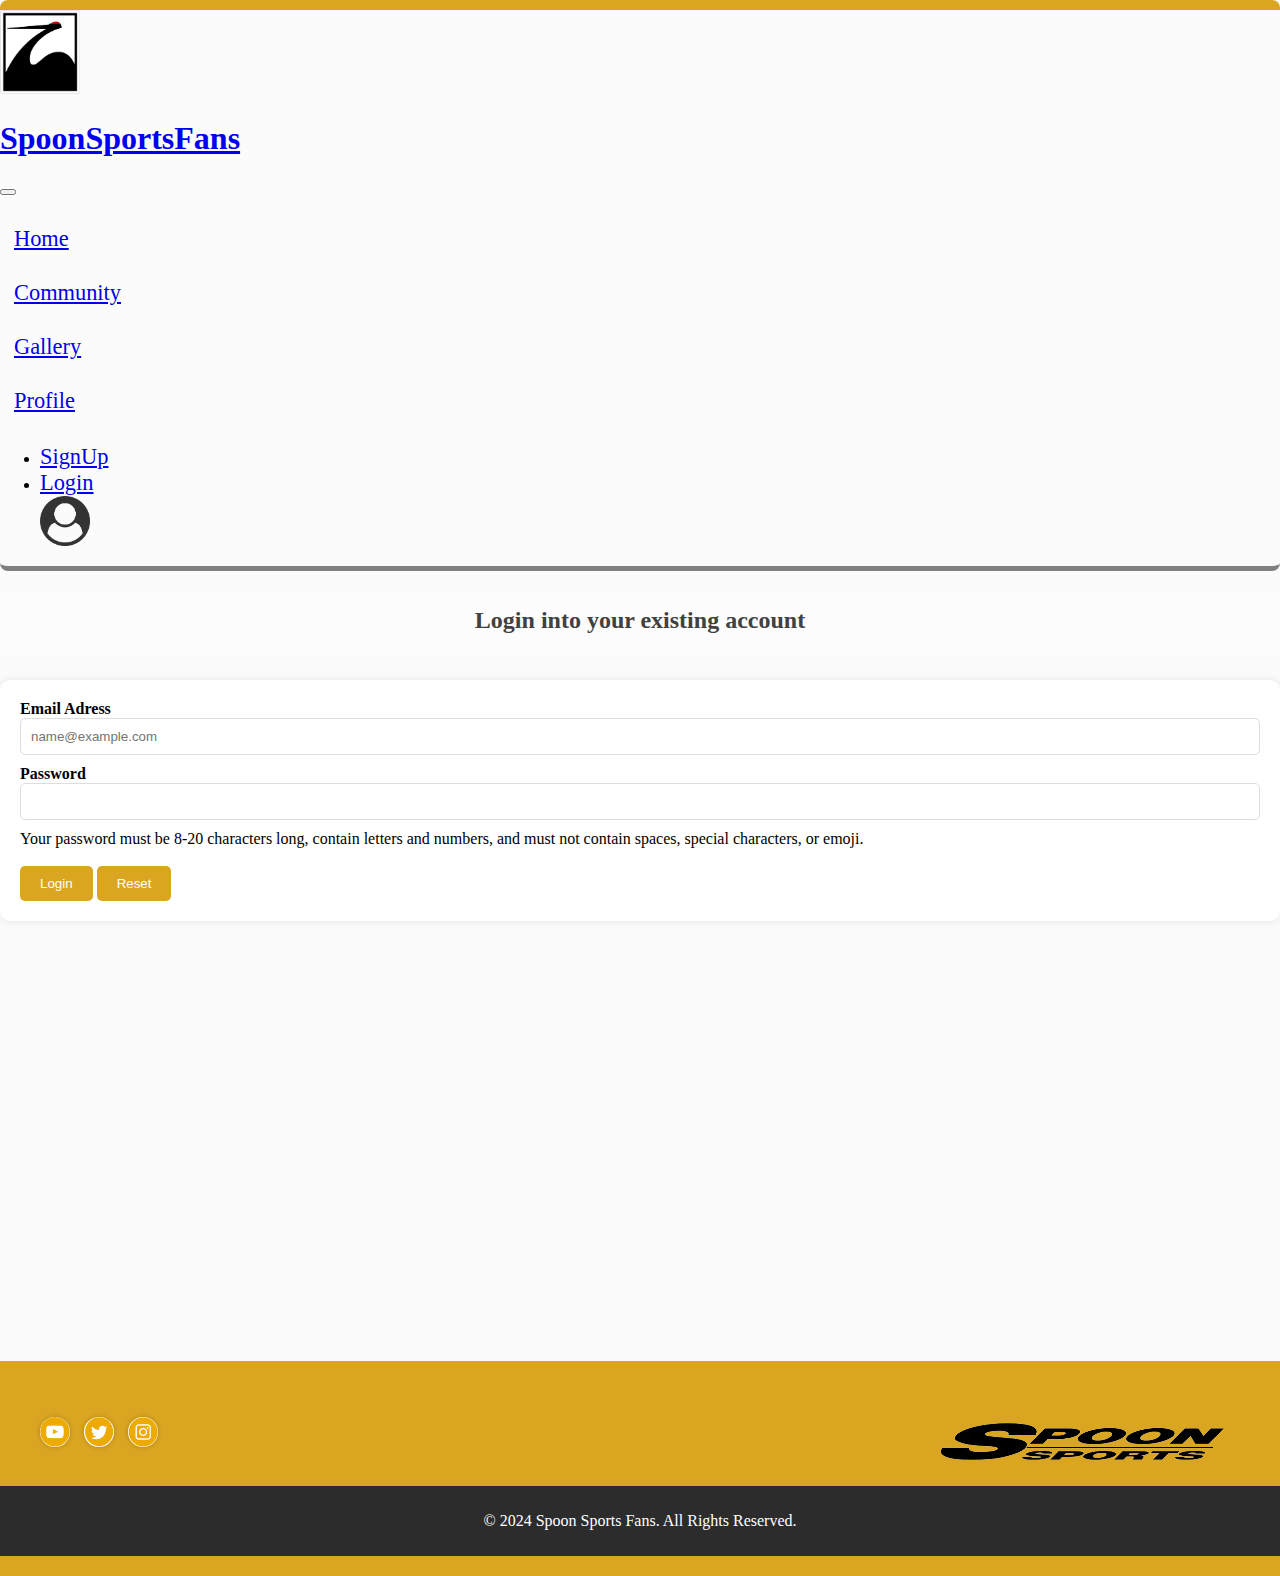
<file: pages/login.html>
<!DOCTYPE html>
<html lang="en">

<head>
    <meta charset="UTF-8">
    <meta name="viewport" content="width=device-width, initial-scale=1.0">
    <meta name="description"
        content="Log in to Spoon Fans and access exclusive features. Connect with other Spoon Sports Honda enthusiasts, share your experiences, and engage in conversations about the world of automotive customization.">
    <title>Login - SpoonFans</title>
    <link href="https://cdn.jsdelivr.net/npm/bootstrap@5.3.2/dist/css/bootstrap.min.css" rel="stylesheet"
        integrity="sha384-T3c6CoIi6uLrA9TneNEoa7RxnatzjcDSCmG1MXxSR1GAsXEV/Dwwykc2MPK8M2HN" crossorigin="anonymous">
    <link rel="stylesheet" href="../css/estilo.css">
</head>

<body class="container-fluid">
    <header class="navbar navbar-expand-lg encabezado">
        <div class="container-fluid">
            <img class="imgLogo" src="../material/spoon1.png" alt="spoon logo">

            <a class="navbar-brand" href="#">
                <h1>SpoonSportsFans</h1>
            </a>
            <button class=" navbar-toggler" type="button" data-bs-toggle="collapse" data-bs-target="#navbarNav"
                aria-controls="navbarNav" aria-expanded="false" aria-label="Toggle navigation">
                <span class="navbar-toggler-icon"></span>
            </button>
            <nav class="collapse navbar-collapse menuNav" id="navbarNav">
                <ul class="navbar-nav ms-auto"></ul>
                <li class="nav-item mainNav">
                    <a class="nav-link mainNav" aria-current="page" href="../index.html">Home</a>
                </li>
                <li class="nav-item mainNav">
                    <a class="nav-link mainNav" href="../pages/community.html">Community</a>
                </li>
                <li class="nav-item mainNav">
                    <a class="nav-link mainNav" href="../pages/gallery.html">Gallery</a>
                </li>
                <li class="nav-item mainNav">
                    <a class="nav-link mainNav" href="../pages/profile.html">Profile</a>
                </li>
                </ul>
            </nav>
            <nav class="collapse navbar-collapse menuNav rightSection" id="navbarNav">
                <ul class="navbar-nav ms-auto">
                    <li class="nav-item ">
                        <a class="nav-link" aria-current="page" href="../pages/sign-up.html">SignUp</a>
                    </li>
                    <li class="nav-item">
                        <a class="nav-link" href="../pages/login.html">Login</a>
                    </li>
                    <img class="profileDummy" src="../material/profilepic.png" alt="profiledummy">

                </ul>
            </nav>
        </div>
    </header>

    <h2 class="community">Login into your existing account</h2>

    <main class="container-md col-xl-3 col-md-3 col-sm8 formGeneric loginSign">
        <form id="myForm">

            <div class="mb-3">
                <label for="exampleFormControlInput1" class="form-label">Email Adress</label>
                <input type="email" class="form-control" id="exampleFormControlInput1" placeholder="name@example.com">
            </div>

            <label for="inputPassword5" class="form-label">Password</label>
            <input type="password" id="inputPassword5" class="form-control" aria-describedby="passwordHelpBlock">
            <div id="passwordHelpBlock" class="form-text">
                Your password must be 8-20 characters long, contain letters and numbers, and must not contain spaces,
                special characters, or emoji.
            </div>
            <br>

            <button type="submit" class="btnStyle">Login</button>
            <button type="reset" class="btnStyle">Reset</button>

        </form>
    </main>


    <footer>
        <div class="footer-content">
            <div class="footer-social">
                <a href="#" target="_blank"><img src="../material/youtube.png" alt="YouTube"></a>
                <a href="#" target="_blank"><img src="../material/twitter.png" alt="Twitter"></a>
                <a href="#" target="_blank"><img src="../material/instagram.png" alt="Instagram"></a>
            </div>
            <div class="footer-info">
                <img src="../material/footer2.png" alt="footer logo">
            </div>
        </div>

        <div class="subfooter">
            <p>© 2024 Spoon Sports Fans. All Rights Reserved.</p>
        </div>

    </footer>



    <script src="https://cdn.jsdelivr.net/npm/bootstrap@5.3.2/dist/js/bootstrap.bundle.min.js"
        integrity="sha384-C6RzsynM9kWDrMNeT87bh95OGNyZPhcTNXj1NW7RuBCsyN/o0jlpcV8Qyq46cDfL"
        crossorigin="anonymous"></script>
</body>

</html>
</file>
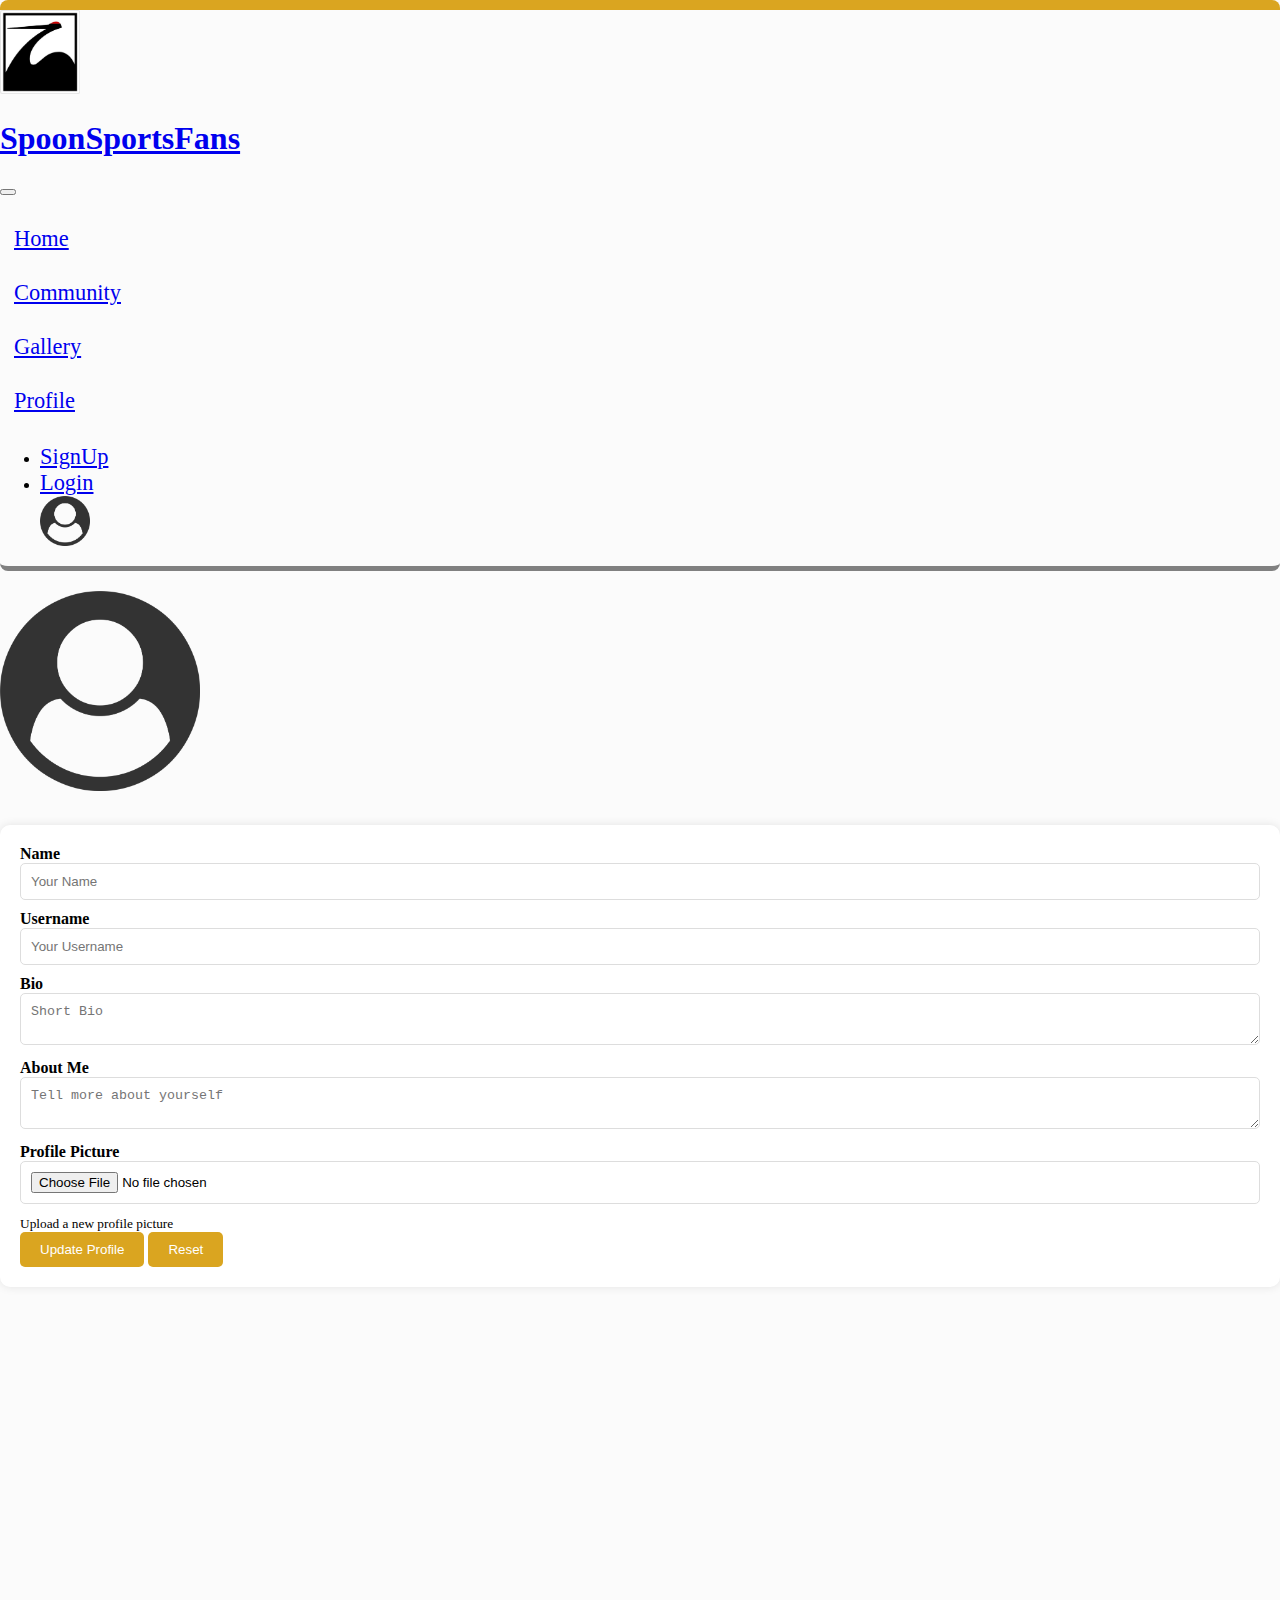
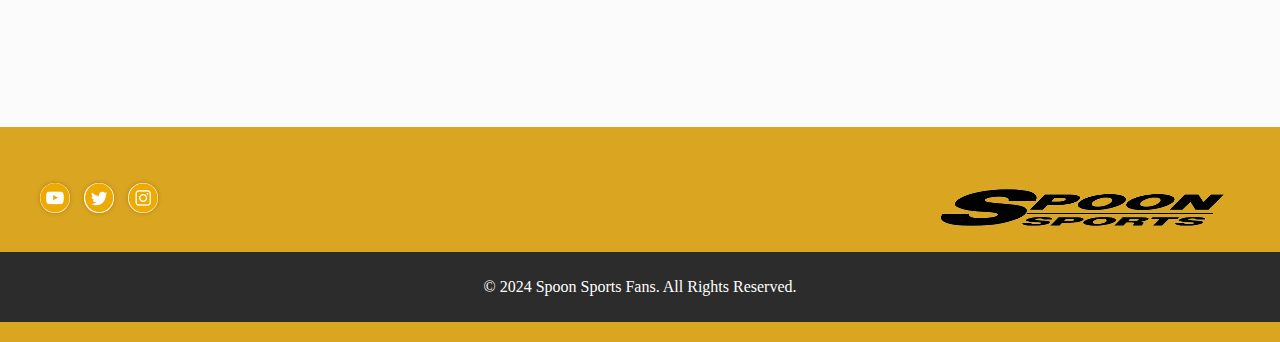
<file: pages/profile.html>
<!DOCTYPE html>
<html lang="en">

<head>
    <meta charset="UTF-8">
    <meta name="viewport" content="width=device-width, initial-scale=1.0">
    <meta name="description"
        content="Customize your profile on Spoon Fans and showcase your love for Honda cars. Share details about your projects, automotive interests, and participate in the community as you build your unique presence in Spoon Sports Honda.">
    <title>My Profile - SpoonFans</title>
    <link href="https://cdn.jsdelivr.net/npm/bootstrap@5.3.2/dist/css/bootstrap.min.css" rel="stylesheet"
        integrity="sha384-T3c6CoIi6uLrA9TneNEoa7RxnatzjcDSCmG1MXxSR1GAsXEV/Dwwykc2MPK8M2HN" crossorigin="anonymous">
    <link rel="stylesheet" href="../css/estilo.css">
</head>

<body class="container-fluid">
    <header class="navbar navbar-expand-lg encabezado">
        <div class="container-fluid">
            <img class="imgLogo" src="../material/spoon1.png" alt="spoon logo">

            <a class="navbar-brand" href="#">
                <h1>SpoonSportsFans</h1>
            </a>
            <button class=" navbar-toggler" type="button" data-bs-toggle="collapse" data-bs-target="#navbarNav"
                aria-controls="navbarNav" aria-expanded="false" aria-label="Toggle navigation">
                <span class="navbar-toggler-icon"></span>
            </button>
            <nav class="collapse navbar-collapse menuNav" id="navbarNav">
                <ul class="navbar-nav ms-auto"></ul>
                <li class="nav-item mainNav">
                    <a class="nav-link mainNav" aria-current="page" href="../index.html">Home</a>
                </li>
                <li class="nav-item mainNav">
                    <a class="nav-link mainNav" href="../pages/community.html">Community</a>
                </li>
                <li class="nav-item mainNav">
                    <a class="nav-link mainNav" href="../pages/gallery.html">Gallery</a>
                </li>
                <li class="nav-item mainNav">
                    <a class="nav-link mainNav" href="../pages/profile.html">Profile</a>
                </li>
                </ul>
            </nav>
            <nav class="collapse navbar-collapse menuNav rightSection" id="navbarNav">
                <ul class="navbar-nav ms-auto">
                    <li class="nav-item ">
                        <a class="nav-link" aria-current="page" href="../pages/sign-up.html">SignUp</a>
                    </li>
                    <li class="nav-item">
                        <a class="nav-link" href="../pages/login.html">Login</a>
                    </li>
                    <img class="profileDummy" src="../material/profilepic.png" alt="profiledummy">

                </ul>
            </nav>
        </div>
    </header>


    <div>
        <img src="../material/profilepic.png" class="rounded mx-auto d-block profileDummmy" alt="profile dummy">
    </div>

    <main class="container-md col-xl-3 col-md-3 col-sm8 loginSign">

        <!-- Profile Form -->
        <form class="formGeneric" id="profileForm">
            <div class="mb-3">
                <label for="profileName" class="form-label">Name</label>
                <input type="text" class="form-control" id="profileName" placeholder="Your Name">
            </div>

            <div class="mb-3">
                <label for="profileUsername" class="form-label">Username</label>
                <input type="text" class="form-control" id="profileUsername" placeholder="Your Username">
            </div>

            <div class="mb-3">
                <label for="profileBio" class="form-label">Bio</label>
                <textarea class="form-control" id="profileBio" placeholder="Short Bio"></textarea>
            </div>

            <div class="mb-3">
                <label for="profileAboutMe" class="form-label">About Me</label>
                <textarea class="form-control" id="profileAboutMe" placeholder="Tell more about yourself"></textarea>
            </div>

            <div class="mb-3">
                <label for="profilePicture" class="form-label">Profile Picture</label>
                <input type="file" class="form-control" id="profilePicture">
                <small class="form-text">Upload a new profile picture</small>
            </div>

            <button type="submit" class="btnStyle">Update Profile</button>
            <button type="reset" class="btnStyle">Reset</button>
        </form>

    </main>


    <footer>
        <div class="footer-content">
            <div class="footer-social">
                <a href="#" target="_blank"><img src="../material/youtube.png" alt="YouTube"></a>
                <a href="#" target="_blank"><img src="../material/twitter.png" alt="Twitter"></a>
                <a href="#" target="_blank"><img src="../material/instagram.png" alt="Instagram"></a>
            </div>
            <div class="footer-info">
                <img src="../material/footer2.png" alt="footer logo">
            </div>
        </div>

        <div class="subfooter">
            <p>© 2024 Spoon Sports Fans. All Rights Reserved.</p>
        </div>

    </footer>


    <script src="https://cdn.jsdelivr.net/npm/bootstrap@5.3.2/dist/js/bootstrap.bundle.min.js"
        integrity="sha384-C6RzsynM9kWDrMNeT87bh95OGNyZPhcTNXj1NW7RuBCsyN/o0jlpcV8Qyq46cDfL"
        crossorigin="anonymous"></script>

</body>

</html>
</file>
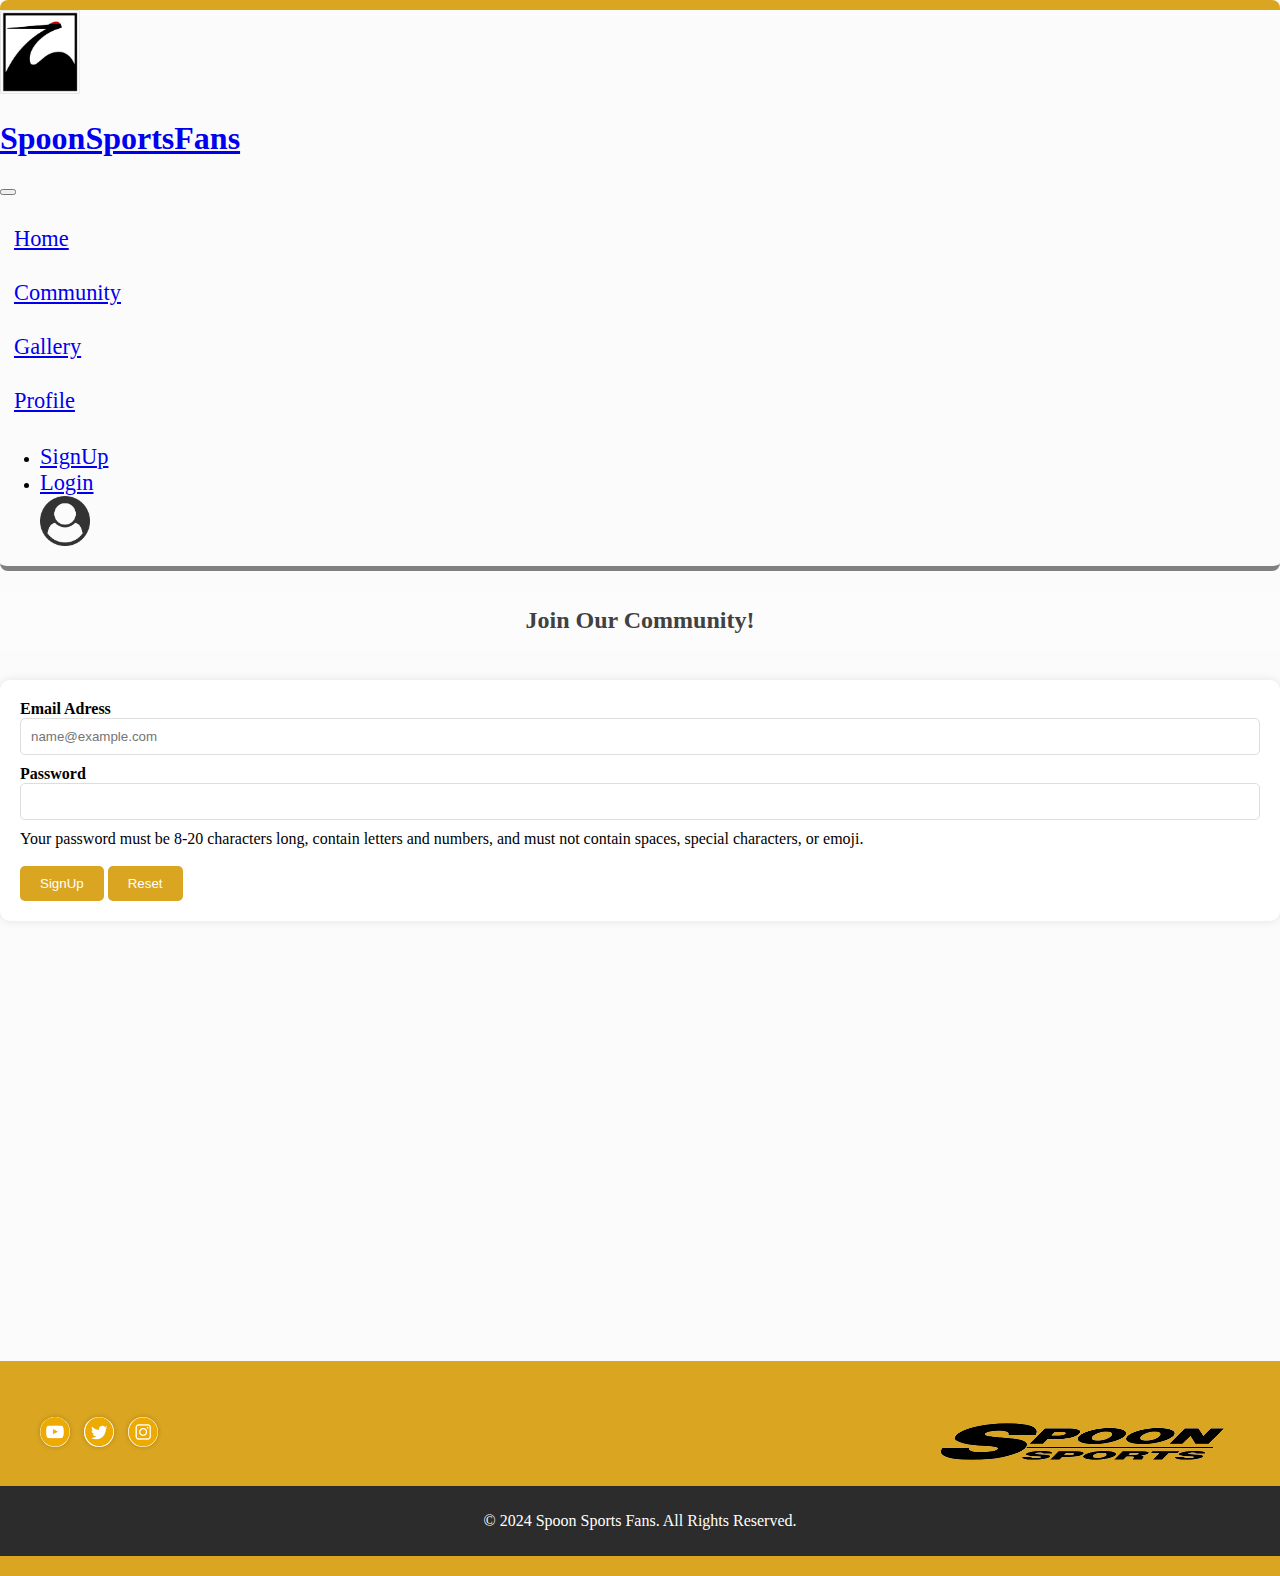
<file: pages/sign-up.html>
<!DOCTYPE html>
<html lang="en">

<head>
    <meta charset="UTF-8">
    <meta name="viewport" content="width=device-width, initial-scale=1.0">
    <meta name="description"
        content="Sign up on Spoon Fans to join the community of Spoon Sports Honda enthusiasts. Discover events, share photos, and connect with passionate fans of Honda cars.">
    <title>SignUp for SpoonFans</title>
    <link href="https://cdn.jsdelivr.net/npm/bootstrap@5.3.2/dist/css/bootstrap.min.css" rel="stylesheet"
        integrity="sha384-T3c6CoIi6uLrA9TneNEoa7RxnatzjcDSCmG1MXxSR1GAsXEV/Dwwykc2MPK8M2HN" crossorigin="anonymous">
    <link rel="stylesheet" href="../css/estilo.css">
</head>

<body class="container-fluid">
    <header class="navbar navbar-expand-lg encabezado">
        <div class="container-fluid">
            <img class="imgLogo" src="../material/spoon1.png" alt="spoon logo">

            <a class="navbar-brand" href="#">
                <h1>SpoonSportsFans</h1>
            </a>
            <button class=" navbar-toggler" type="button" data-bs-toggle="collapse" data-bs-target="#navbarNav"
                aria-controls="navbarNav" aria-expanded="false" aria-label="Toggle navigation">
                <span class="navbar-toggler-icon"></span>
            </button>
            <nav class="collapse navbar-collapse menuNav" id="navbarNav">
                <ul class="navbar-nav ms-auto"></ul>
                <li class="nav-item mainNav">
                    <a class="nav-link mainNav" aria-current="page" href="../index.html">Home</a>
                </li>
                <li class="nav-item mainNav">
                    <a class="nav-link mainNav" href="../pages/community.html">Community</a>
                </li>
                <li class="nav-item mainNav">
                    <a class="nav-link mainNav" href="../pages/gallery.html">Gallery</a>
                </li>
                <li class="nav-item mainNav">
                    <a class="nav-link mainNav" href="../pages/profile.html">Profile</a>
                </li>
                </ul>
            </nav>
            <nav class="collapse navbar-collapse menuNav rightSection" id="navbarNav">
                <ul class="navbar-nav ms-auto">
                    <li class="nav-item ">
                        <a class="nav-link" aria-current="page" href="../pages/sign-up.html">SignUp</a>
                    </li>
                    <li class="nav-item">
                        <a class="nav-link" href="../pages/login.html">Login</a>
                    </li>
                    <img class="profileDummy" src="../material/profilepic.png" alt="profiledummy">

                </ul>
            </nav>
        </div>
    </header>

    <h2 class="community">Join Our Community!</h2>


    <main class="container-md col-xl-3 col-md-3 col-sm8 formGeneric loginSign">
        <form id="myForm">

            <div class="mb-3">
                <label for="exampleFormControlInput1" class="form-label">Email Adress</label>
                <input type="email" class="form-control" id="exampleFormControlInput1" placeholder="name@example.com">
            </div>

            <label for="inputPassword5" class="form-label">Password</label>
            <input type="password" id="inputPassword5" class="form-control" aria-describedby="passwordHelpBlock">
            <div id="passwordHelpBlock" class="form-text">
                Your password must be 8-20 characters long, contain letters and numbers, and must not contain spaces,
                special characters, or emoji.
            </div>
            <br>

            <button type="submit" class="btnStyle">SignUp</button>
            <button type="reset" class="btnStyle">Reset</button>

        </form>
    </main>

    <footer>
        <div class="footer-content">
            <div class="footer-social">
                <a href="#" target="_blank"><img src="../material/youtube.png" alt="YouTube"></a>
                <a href="#" target="_blank"><img src="../material/twitter.png" alt="Twitter"></a>
                <a href="#" target="_blank"><img src="../material/instagram.png" alt="Instagram"></a>
            </div>
            <div class="footer-info">
                <img src="../material/footer2.png" alt="footer logo">
            </div>
        </div>

        <div class="subfooter">
            <p>© 2024 Spoon Sports Fans. All Rights Reserved.</p>
        </div>

    </footer>



    <script src="https://cdn.jsdelivr.net/npm/bootstrap@5.3.2/dist/js/bootstrap.bundle.min.js"
        integrity="sha384-C6RzsynM9kWDrMNeT87bh95OGNyZPhcTNXj1NW7RuBCsyN/o0jlpcV8Qyq46cDfL"
        crossorigin="anonymous"></script>

</body>

</html>
</file>
<file: css/estilo.css>
@charset "UTF-8";
.profileDummy {
  width: 50px;
}

body {
  background-color: #fbfbfb;
}

.community {
  background-color: #fcfcfc;
  text-align: center;
  text-transform: none;
  font-weight: bold;
  padding: 16px;
  color: #414141;
}

.loremComBody {
  font-size: 1.3rem;
}

.profileDummyNext {
  border: none;
  width: 250px;
}

.ytEmbed {
  display: flex;
  flex-direction: row;
}

.ytEmbed iframe {
  justify-items: center;
  margin: 6px;
  width: 1000px;
  height: 600px;
}

/* Estilos generales del footer */
body {
  margin: 0;
  padding: 0;
}

footer {
  background-color: goldenrod;
  color: white;
  padding: 20px 0;
  width: 100%;
}

.footer-content {
  display: flex;
  justify-content: space-between;
  align-items: center;
  max-width: 1200px; /* O ajusta según sea necesario */
  margin: 0 auto; /* Centra el contenido dentro del ancho máximo */
}

.footer-social a {
  display: inline-block;
  margin-right: 10px;
  transition: transform 0.3s ease-in-out;
}

.footer-social a:hover {
  transform: scale(1.2);
}

.footer-social img {
  width: 30px; /* Ajusta el tamaño de los íconos de redes sociales según sea necesario */
  border-radius: 50%; /* Bordes redondeados */
  box-shadow: 0 0 5px rgba(0, 0, 0, 0.2); /* Sombra suave */
}

.footer-info p {
  margin: 0;
}

.subfooter {
  background-color: #2c2c2c; /* Gris oscuro como ejemplo, puedes cambiar este color */
  color: #fff;
  padding: 10px;
  text-align: center;
}

.formGeneric {
  background-color: white;
  padding: 20px;
  border-radius: 10px;
  box-shadow: 0 0 10px rgba(0, 0, 0, 0.1);
  margin-bottom: 20px;
  margin-top: 30px;
}

.formGeneric label {
  font-weight: bold;
}

.formGeneric input, .formGeneric textarea, .formGeneric select {
  width: 100%;
  padding: 10px;
  margin-bottom: 10px;
  border: 1px solid #ddd;
  border-radius: 5px;
  box-sizing: border-box;
}

.formGeneric button {
  background-color: goldenrod;
  color: white;
  padding: 10px 20px;
  border: none;
  border-radius: 5px;
  cursor: pointer;
}

.formGeneric button:hover {
  background-color: #d1a009; /* Darken the color on hover */
}

.loginSign {
  margin-bottom: 440px;
}

.profileDummmy {
  width: 200px;
  margin-top: 20px;
}

.menuNav a {
  font-size: 1.4rem;
  border: none;
  border-radius: 9px;
  margin-right: 3px;
}
.menuNav a:hover {
  background-color: goldenrod;
  color: white;
}

.imgLogo {
  width: 80px;
}

.encabezado {
  border-bottom: 5px solid gray;
  border-top: 10px solid goldenrod;
  border-radius: 8px;
}

.mainNav {
  display: flex;
  align-items: center;
  font-size: 1.4rem;
  border: none;
  border-radius: 9px;
  margin-right: none;
  padding: 7px;
}

.btnHonda {
  background-color: #414141;
  color: #fafafa;
  border: none;
}

.btnHonda:hover {
  background-color: goldenrod;
  color: black;
}

.navHonda {
  color: #414141;
  font-size: 1.1rem;
}

.card {
  border: none;
}

.navHonda:hover {
  color: goldenrod;
}

.btnStyle {
  border: none;
  color: white;
  background-color: #414141;
  border-radius: 6px;
  transition: all 0.3s;
}

.btnStyle:hover {
  color: black;
  background-color: goldenrod;
}

@media (min-width: 768px) {
  .container {
    display: grid;
    grid-template-columns: 10fr 8fr 10fr;
    gap: 150px;
    grid-template-areas: "redes txt logo";
    border-top: 4px solid gray;
  }
  .red {
    width: 30px;
  }
  .spoonLogoPng {
    width: 100px;
  }
}
@media (min-width: 1024px) {
  .container {
    display: grid;
    grid-template-columns: 10fr 8fr 10fr;
    gap: 150px;
    grid-template-areas: "redes txt logo";
    border-top: 4px solid gray;
  }
  .red {
    width: 40px;
  }
}
@media (max-width: 768px) {
  .container {
    display: grid;
    grid-template-columns: 10fr 8fr 10fr;
    gap: 150px;
    grid-template-areas: "redes txt logo";
    border-top: 4px solid gray;
  }
  .red {
    width: 20px;
  }
  .spoonLogoPng {
    width: 100px;
  }
}
@media (max-width: 768px) {
  .loremComBody {
    font-size: 0.7rem;
  }
}
/* Estilos para dispositivos más pequeños */
@media screen and (max-width: 768px) {
  .footer-content {
    flex-direction: column;
    text-align: center;
  }
  .footer-social {
    margin-bottom: 10px;
  }
}

/*# sourceMappingURL=estilo.css.map */
</file>
